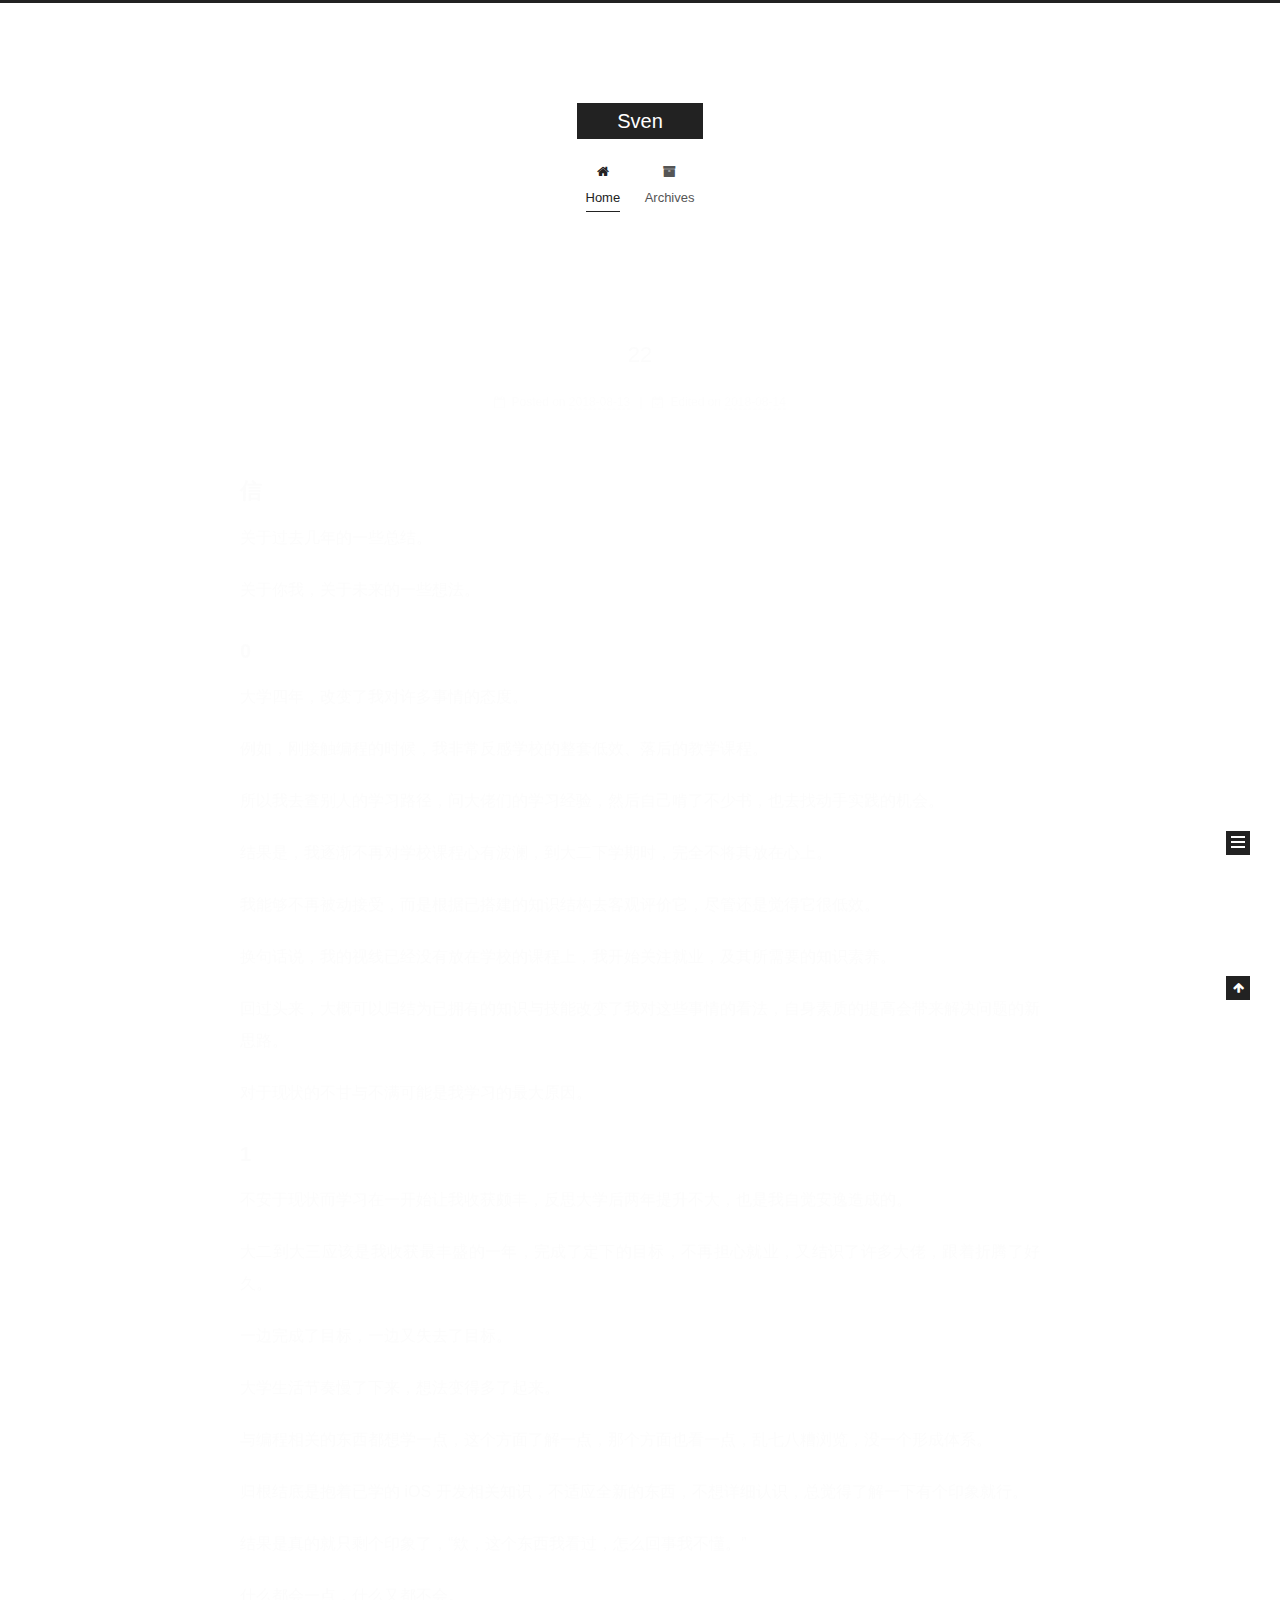
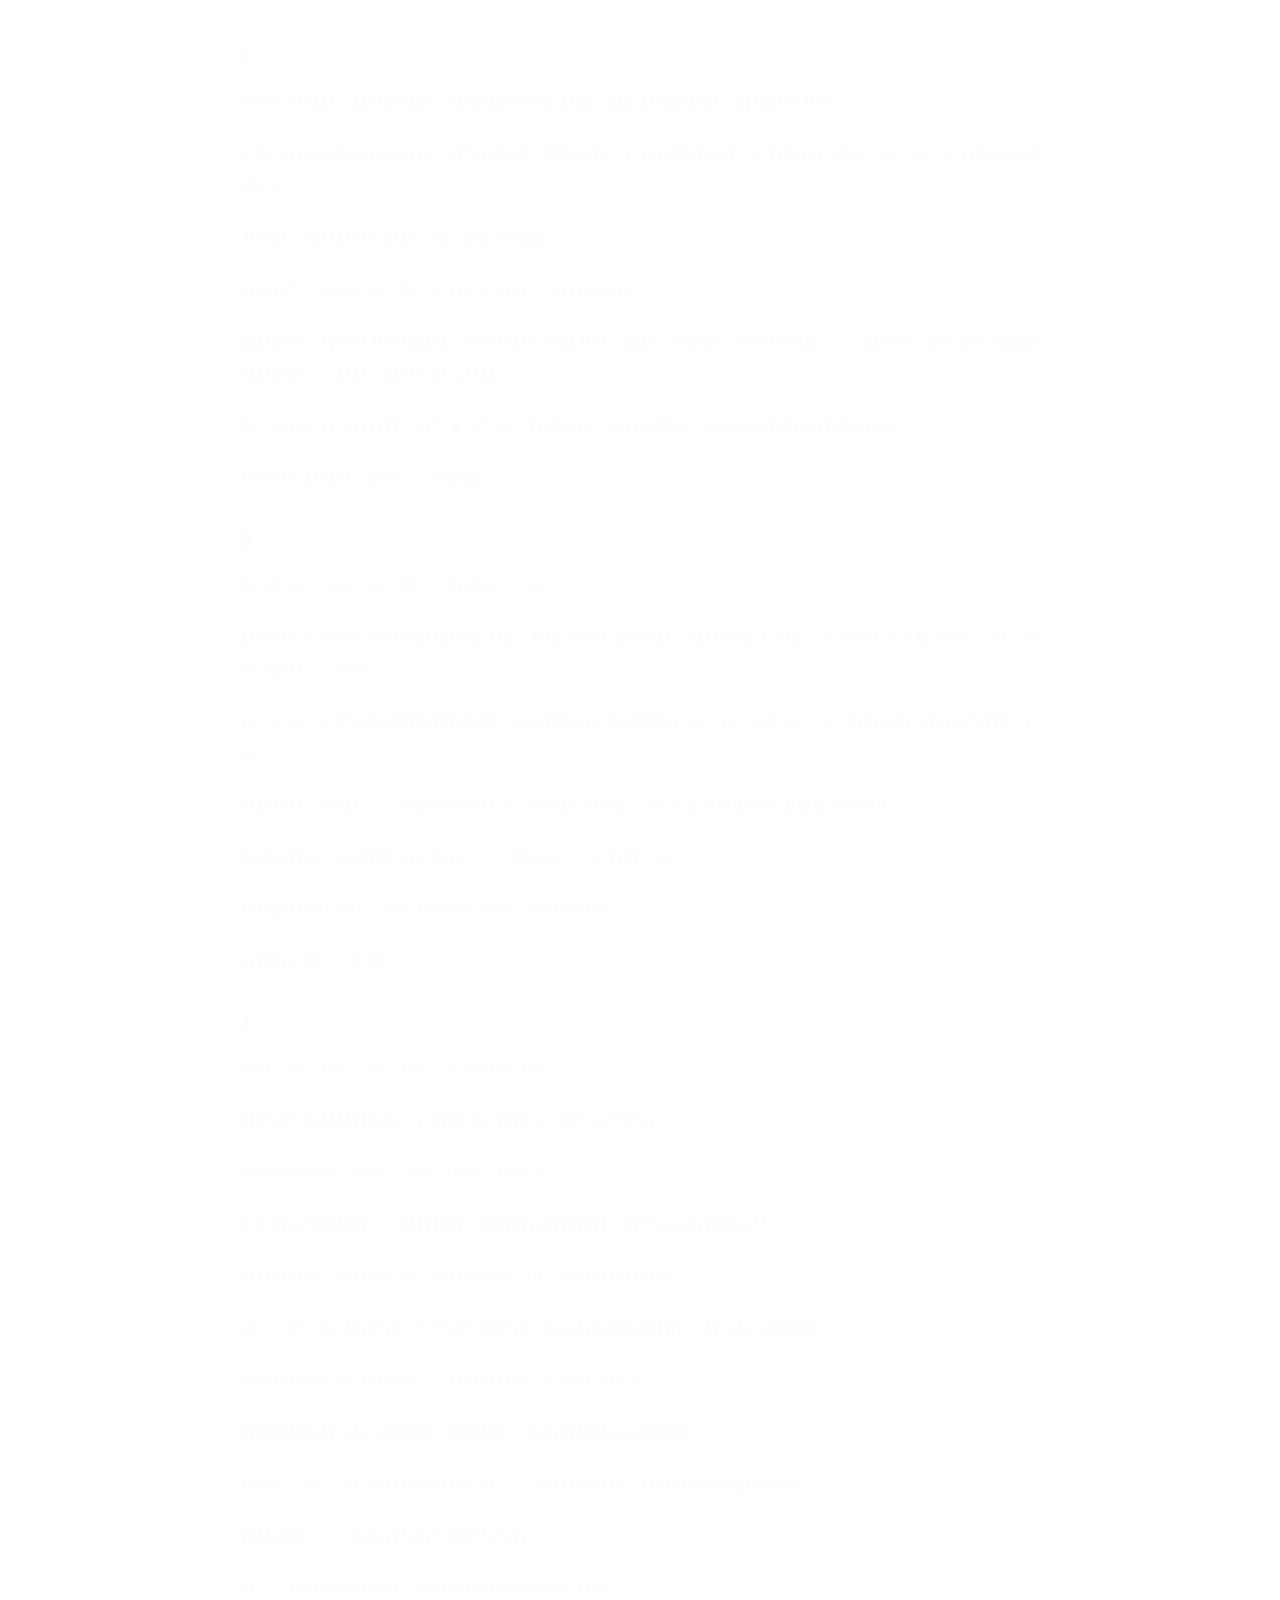
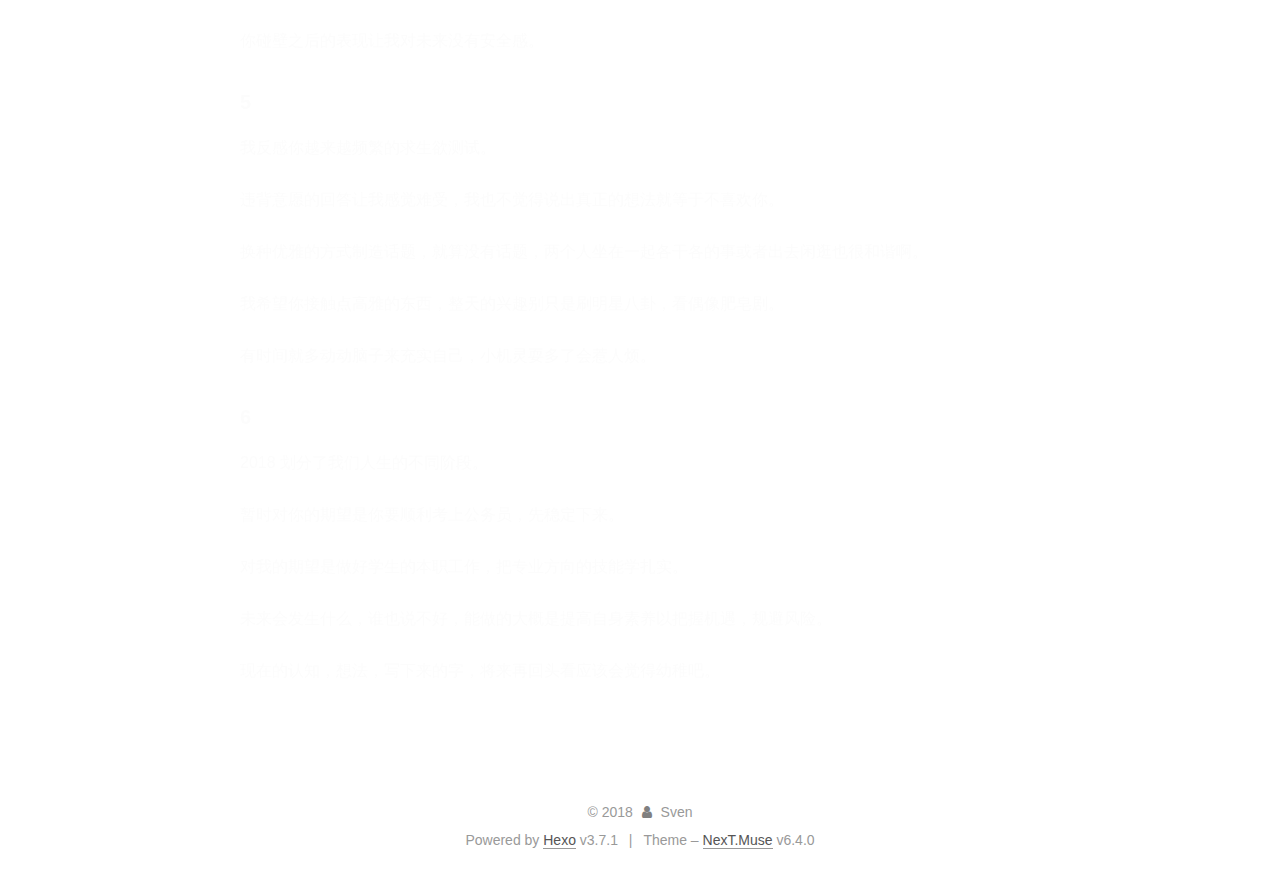
<file: index.html>
<!DOCTYPE html>












  


<html class="theme-next muse use-motion" lang="">
<head>
  <meta charset="UTF-8"/>
<meta http-equiv="X-UA-Compatible" content="IE=edge" />
<meta name="viewport" content="width=device-width, initial-scale=1, maximum-scale=2"/>
<meta name="theme-color" content="#222">












<meta http-equiv="Cache-Control" content="no-transform" />
<meta http-equiv="Cache-Control" content="no-siteapp" />






















<link href="/lib/font-awesome/css/font-awesome.min.css?v=4.6.2" rel="stylesheet" type="text/css" />

<link href="/css/main.css?v=6.4.0" rel="stylesheet" type="text/css" />


  <link rel="apple-touch-icon" sizes="180x180" href="/images/apple-touch-icon-next.png?v=6.4.0">


  <link rel="icon" type="image/png" sizes="32x32" href="/images/favicon-32x32-next.png?v=6.4.0">


  <link rel="icon" type="image/png" sizes="16x16" href="/images/favicon-16x16-next.png?v=6.4.0">


  <link rel="mask-icon" href="/images/logo.svg?v=6.4.0" color="#222">









<script type="text/javascript" id="hexo.configurations">
  var NexT = window.NexT || {};
  var CONFIG = {
    root: '/',
    scheme: 'Muse',
    version: '6.4.0',
    sidebar: {"position":"left","display":"post","offset":12,"b2t":false,"scrollpercent":false,"onmobile":false},
    fancybox: false,
    fastclick: false,
    lazyload: false,
    tabs: true,
    motion: {"enable":true,"async":false,"transition":{"post_block":"fadeIn","post_header":"slideDownIn","post_body":"slideDownIn","coll_header":"slideLeftIn","sidebar":"slideUpIn"}},
    algolia: {
      applicationID: '',
      apiKey: '',
      indexName: '',
      hits: {"per_page":10},
      labels: {"input_placeholder":"Search for Posts","hits_empty":"We didn't find any results for the search: ${query}","hits_stats":"${hits} results found in ${time} ms"}
    }
  };
</script>


  




  <meta property="og:type" content="website">
<meta property="og:title" content="Sven">
<meta property="og:url" content="http://yoursite.com/index.html">
<meta property="og:site_name" content="Sven">
<meta property="og:locale" content="default">
<meta name="twitter:card" content="summary">
<meta name="twitter:title" content="Sven">






  <link rel="canonical" href="http://yoursite.com/"/>



<script type="text/javascript" id="page.configurations">
  CONFIG.page = {
    sidebar: "",
  };
</script>

  <title>Sven</title>
  









  <noscript>
  <style type="text/css">
    .use-motion .motion-element,
    .use-motion .brand,
    .use-motion .menu-item,
    .sidebar-inner,
    .use-motion .post-block,
    .use-motion .pagination,
    .use-motion .comments,
    .use-motion .post-header,
    .use-motion .post-body,
    .use-motion .collection-title { opacity: initial; }

    .use-motion .logo,
    .use-motion .site-title,
    .use-motion .site-subtitle {
      opacity: initial;
      top: initial;
    }

    .use-motion {
      .logo-line-before i { left: initial; }
      .logo-line-after i { right: initial; }
    }
  </style>
</noscript>

</head>

<body itemscope itemtype="http://schema.org/WebPage" lang="default">

  
  
    
  

  <div class="container sidebar-position-left 
  page-home">
    <div class="headband"></div>

    <header id="header" class="header" itemscope itemtype="http://schema.org/WPHeader">
      <div class="header-inner"><div class="site-brand-wrapper">
  <div class="site-meta ">
    

    <div class="custom-logo-site-title">
      <a href="/" class="brand" rel="start">
        <span class="logo-line-before"><i></i></span>
        <span class="site-title">Sven</span>
        <span class="logo-line-after"><i></i></span>
      </a>
    </div>
    
  </div>

  <div class="site-nav-toggle">
    <button aria-label="Toggle navigation bar">
      <span class="btn-bar"></span>
      <span class="btn-bar"></span>
      <span class="btn-bar"></span>
    </button>
  </div>
</div>



<nav class="site-nav">
  
    <ul id="menu" class="menu">
      
        
        
        
          
          <li class="menu-item menu-item-home menu-item-active">
    <a href="/" rel="section">
      <i class="menu-item-icon fa fa-fw fa-home"></i> <br />Home</a>
  </li>
        
        
        
          
          <li class="menu-item menu-item-archives">
    <a href="/archives/" rel="section">
      <i class="menu-item-icon fa fa-fw fa-archive"></i> <br />Archives</a>
  </li>

      
      
    </ul>
  

  
    

  

  
</nav>



  



</div>
    </header>

    


    <main id="main" class="main">
      <div class="main-inner">
        <div class="content-wrap">
          
          <div id="content" class="content">
            
  <section id="posts" class="posts-expand">
    
      

  

  
  
  

  

  <article class="post post-type-normal" itemscope itemtype="http://schema.org/Article">
  
  
  
  <div class="post-block">
    <link itemprop="mainEntityOfPage" href="http://yoursite.com/2018/08/13/Letter/">

    <span hidden itemprop="author" itemscope itemtype="http://schema.org/Person">
      <meta itemprop="name" content="Sven">
      <meta itemprop="description" content="">
      <meta itemprop="image" content="/images/avatar.gif">
    </span>

    <span hidden itemprop="publisher" itemscope itemtype="http://schema.org/Organization">
      <meta itemprop="name" content="Sven">
    </span>

    
      <header class="post-header">

        
        
          <h1 class="post-title" itemprop="name headline">
                
                <a class="post-title-link" href="/2018/08/13/Letter/" itemprop="url">
                  22
                </a>
              
            
          </h1>
        

        <div class="post-meta">
          <span class="post-time">

            
            
            

            
              <span class="post-meta-item-icon">
                <i class="fa fa-calendar-o"></i>
              </span>
              
                <span class="post-meta-item-text">Posted on</span>
              

              
                
              

              <time title="Created: 2018-08-13 11:14:41" itemprop="dateCreated datePublished" datetime="2018-08-13T11:14:41+08:00">2018-08-13</time>
            

            
              

              
                
                <span class="post-meta-divider">|</span>
                

                <span class="post-meta-item-icon">
                  <i class="fa fa-calendar-check-o"></i>
                </span>
                
                  <span class="post-meta-item-text">Edited on</span>
                
                <time title="Modified: 2018-08-14 19:06:54" itemprop="dateModified" datetime="2018-08-14T19:06:54+08:00">2018-08-14</time>
              
            
          </span>

          

          
            
          

          
          

          

          

          

        </div>
      </header>
    

    
    
    
    <div class="post-body" itemprop="articleBody">

      
      

      
        
          
            <h1 id="信"><a href="#信" class="headerlink" title="信"></a>信</h1><p>关于过去几年的一些总结。</p>
<p>关于你我，关于未来的一些想法。</p>
<h2 id="0"><a href="#0" class="headerlink" title="0"></a>0</h2><p>大学四年，改变了我对许多事情的态度。</p>
<p>例如，刚接触编程的时候，我非常反感学校的整套低效、落后的教学课程。</p>
<p>所以我去查别人的学习路径，问大佬们的学习经验，然后自己啃了不少书，也去找动手实践的机会。</p>
<p>结果是，我逐渐不再对学校课程心有波澜，到大二下学期时，完全不将其放在心上。</p>
<p>我能够不再被动接受，而是根据已搭建的知识结构去客观评价它，尽管还是觉得它很低效。</p>
<p>换句话说，我的视线已经没有放在学校的课程上，我开始关注就业，及其所需要的知识素养。</p>
<p>回过头来，大概可以归结为已拥有的知识与技能改变了我对这些事情的看法，自身素质的提高会带来解决问题的新思路。</p>
<p>对于现状的不甘与不满可能是我学习的最大原因。</p>
<h2 id="1"><a href="#1" class="headerlink" title="1"></a>1</h2><p>不安于现状而学习在一开始让我收获颇丰，反思大学后两年提升不大，也是我自觉安逸造成的。</p>
<p>大二到大三应该是我收获最丰盛的一年，完成了定下的目标，不再担心就业，又结识了许多大佬，跟着折腾了好久。</p>
<p>一边完成了目标，一边又失去了目标。</p>
<p>大学生活节奏慢了下来，想法变得多了起来。</p>
<p>与编程相关的东西都想学一点，这个方面了解一点，那个方面也看一点，乱七八糟浏览，没一个形成体系。</p>
<p>归根结底是抱着已学的 iOS 开发相关知识，不适应全新的东西，不想详细认识，总觉得了解一下有个印象就行。</p>
<p>结果是真的就只剩个印象了，“欸，这个东西我看过，怎么回事我不懂。”</p>
<p>什么都会一点，什么又都不会。</p>
<h2 id="2"><a href="#2" class="headerlink" title="2"></a>2</h2><p>本来已经做好了就业的准备，没拗过家长吃不好饭，睡不好觉的劝退，最后滚去考研了。</p>
<p>可能小县城的家长都这样想，读完研再进入国家体制，从此在国情保障下过着安逸舒适的生活，一下子被安排的明明白白。</p>
<p>考研啊，也算是有个目标，却又学不到东西。</p>
<p>前后花了大半年时间，整个过程平平淡淡，没有感动自己。</p>
<p>虽然软件工程专业考研难度低，但终究是个大型考试，再加上周围的人天天挂在嘴上，让我失去了杂七杂八闲看瞎捣鼓的耐心，总是心里有个事儿吊着。</p>
<p>整个考研过程没有收获，除了复习了一下数据结构，计算机网络，操作系统和微机原理的知识。</p>
<p>所幸有个好结果，拿到了上车的票。</p>
<h2 id="3"><a href="#3" class="headerlink" title="3"></a>3</h2><p>学习时间又拉长三年，整个人就放松了下来。</p>
<p>放松到可以用一个半月看数据挖掘导论，看得下去算法中高数，线代的推导过程。可以用两个月看 SICP ，书上的练习能自己写的都写了。</p>
<p>静下心来，不带任务的看书是种享受，也会想到自己到底要学什么，花一年时间入门了前端后端几种技术收获了什么。</p>
<p>没想好自己要做什么，但多学一点算法，网络协议实现，Linux 基本功这些应该都是通用的吧。</p>
<p>学的东西多了反倒是把自己学迷了，又跟风选了人工智障方向。</p>
<p>希望能找回大一大二时那种在一个方向上深挖的专注。</p>
<p>最近既心闲，又茫然。</p>
<h2 id="4"><a href="#4" class="headerlink" title="4"></a>4</h2><p>你我于高一相识，高二相恋，至今将近六年。</p>
<p>很幸运可以早早遇见你，让我定住心猿意马，而专注于学业。</p>
<p>高中时期的你，开朗，活泼，大方，知分寸。</p>
<p>那时我们互相欣赏，又保持距离，期待着在校园偶遇，聊天之后会意犹未尽。</p>
<p>谈着单纯而又美好的恋爱，朝着高考这个唯一的目标各自努力。</p>
<p>进入大学，你没有变化，可环境已然变化，失去目标的你暴露出了得过且过的懒惰。</p>
<p>用考研作为不思进取的借口，被我逼着学了点半吊子会计。</p>
<p>我能接受你得过且过的懒惰，却接受不了你自尝恶果之后的懦弱。</p>
<p>接受不了你一边幻想着要这样要那样，一边看着肥皂剧八卦浪费时间的眼高手低。</p>
<p>都是成年人了，也应该为自己的行为负责。</p>
<p>两个人都努力变得优秀，这样的感情才有希望不是吗。</p>
<p>你碰壁之后的表现让我对未来没有安全感。</p>
<h2 id="5"><a href="#5" class="headerlink" title="5"></a>5</h2><p>我反感你越来越频繁的求生欲测试。</p>
<p>违背意愿的回答让我感觉难受，我也不觉得说出真正的想法就等于不喜欢你。</p>
<p>换种优雅的方式制造话题，就算没有话题，两个人坐在一起各干各的事或者出去闲逛也很和谐啊。</p>
<p>我希望你接触点高雅的东西，整天的兴趣别只是刷明星八卦，看偶像肥皂剧。</p>
<p>有时间就多动动脑子来充实自己，小机灵耍多了会惹人烦。</p>
<h2 id="6"><a href="#6" class="headerlink" title="6"></a>6</h2><p>2018 划分了我们人生的不同阶段。</p>
<p>暂时对你的期望是你要顺利考上公务员，先稳定下来。</p>
<p>对我的期望是做好学生的本职工作，把专业方向的技能学扎实。</p>
<p>未来会发生什么，谁也说不好，能做的大概是提高自身素养以把握机遇，规避风险。</p>
<p>现在的认知，想法，写下来的字，将来再回头看应该会觉得幼稚吧。</p>

          
        
      
    </div>

    

    
    
    

    

    

    

    <footer class="post-footer">
      

      

      

      
      
        <div class="post-eof"></div>
      
    </footer>
  </div>
  
  
  
  </article>


    
  </section>

  


          </div>
          

        </div>
        
          
  
  <div class="sidebar-toggle">
    <div class="sidebar-toggle-line-wrap">
      <span class="sidebar-toggle-line sidebar-toggle-line-first"></span>
      <span class="sidebar-toggle-line sidebar-toggle-line-middle"></span>
      <span class="sidebar-toggle-line sidebar-toggle-line-last"></span>
    </div>
  </div>

  <aside id="sidebar" class="sidebar">
    
    <div class="sidebar-inner">

      

      

      <section class="site-overview-wrap sidebar-panel sidebar-panel-active">
        <div class="site-overview">
          <div class="site-author motion-element" itemprop="author" itemscope itemtype="http://schema.org/Person">
            
              <p class="site-author-name" itemprop="name">Sven</p>
              <p class="site-description motion-element" itemprop="description"></p>
          </div>

          
            <nav class="site-state motion-element">
              
                <div class="site-state-item site-state-posts">
                
                  <a href="/archives/">
                
                    <span class="site-state-item-count">1</span>
                    <span class="site-state-item-name">posts</span>
                  </a>
                </div>
              

              

              
            </nav>
          

          

          

          
          

          
          

          
            
          
          

        </div>
      </section>

      

      

    </div>
  </aside>


        
      </div>
    </main>

    <footer id="footer" class="footer">
      <div class="footer-inner">
        <div class="copyright">&copy; <span itemprop="copyrightYear">2018</span>
  <span class="with-love" id="animate">
    <i class="fa fa-user"></i>
  </span>
  <span class="author" itemprop="copyrightHolder">Sven</span>

  

  
</div>




  <div class="powered-by">Powered by <a class="theme-link" target="_blank" href="https://hexo.io">Hexo</a> v3.7.1</div>



  <span class="post-meta-divider">|</span>



  <div class="theme-info">Theme – <a class="theme-link" target="_blank" href="https://theme-next.org">NexT.Muse</a> v6.4.0</div>




        








        
      </div>
    </footer>

    
      <div class="back-to-top">
        <i class="fa fa-arrow-up"></i>
        
      </div>
    

    
	
    

    
  </div>

  

<script type="text/javascript">
  if (Object.prototype.toString.call(window.Promise) !== '[object Function]') {
    window.Promise = null;
  }
</script>


























  
  
    <script type="text/javascript" src="/lib/jquery/index.js?v=2.1.3"></script>
  

  
  
    <script type="text/javascript" src="/lib/velocity/velocity.min.js?v=1.2.1"></script>
  

  
  
    <script type="text/javascript" src="/lib/velocity/velocity.ui.min.js?v=1.2.1"></script>
  


  


  <script type="text/javascript" src="/js/src/utils.js?v=6.4.0"></script>

  <script type="text/javascript" src="/js/src/motion.js?v=6.4.0"></script>



  
  

  

  


  <script type="text/javascript" src="/js/src/bootstrap.js?v=6.4.0"></script>



  



  










  





  

  

  

  

  
  

  

  

  

  

  

</body>
</html>
</file>
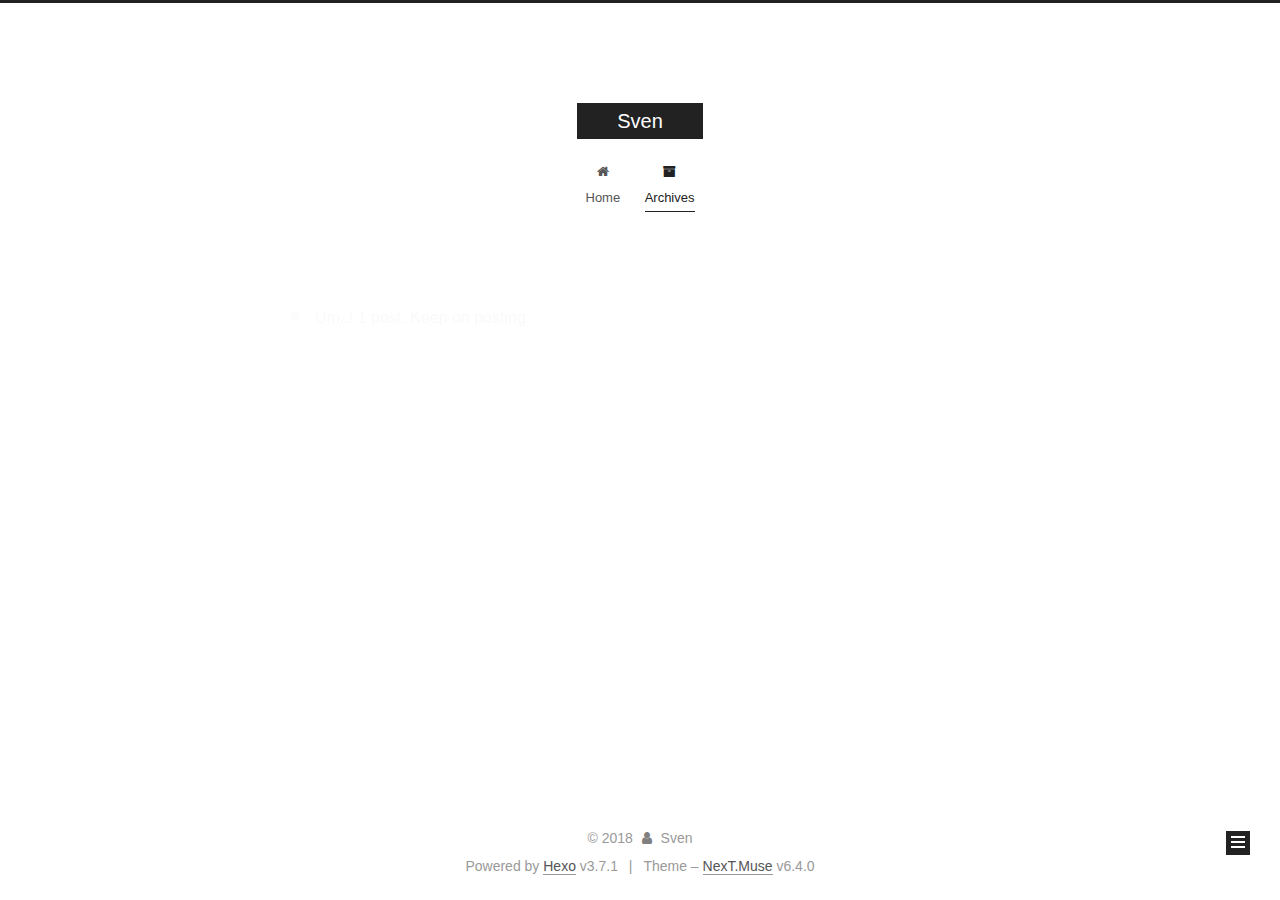
<file: archives/index.html>
<!DOCTYPE html>












  


<html class="theme-next muse use-motion" lang="">
<head>
  <meta charset="UTF-8"/>
<meta http-equiv="X-UA-Compatible" content="IE=edge" />
<meta name="viewport" content="width=device-width, initial-scale=1, maximum-scale=2"/>
<meta name="theme-color" content="#222">












<meta http-equiv="Cache-Control" content="no-transform" />
<meta http-equiv="Cache-Control" content="no-siteapp" />






















<link href="/lib/font-awesome/css/font-awesome.min.css?v=4.6.2" rel="stylesheet" type="text/css" />

<link href="/css/main.css?v=6.4.0" rel="stylesheet" type="text/css" />


  <link rel="apple-touch-icon" sizes="180x180" href="/images/apple-touch-icon-next.png?v=6.4.0">


  <link rel="icon" type="image/png" sizes="32x32" href="/images/favicon-32x32-next.png?v=6.4.0">


  <link rel="icon" type="image/png" sizes="16x16" href="/images/favicon-16x16-next.png?v=6.4.0">


  <link rel="mask-icon" href="/images/logo.svg?v=6.4.0" color="#222">









<script type="text/javascript" id="hexo.configurations">
  var NexT = window.NexT || {};
  var CONFIG = {
    root: '/',
    scheme: 'Muse',
    version: '6.4.0',
    sidebar: {"position":"left","display":"post","offset":12,"b2t":false,"scrollpercent":false,"onmobile":false},
    fancybox: false,
    fastclick: false,
    lazyload: false,
    tabs: true,
    motion: {"enable":true,"async":false,"transition":{"post_block":"fadeIn","post_header":"slideDownIn","post_body":"slideDownIn","coll_header":"slideLeftIn","sidebar":"slideUpIn"}},
    algolia: {
      applicationID: '',
      apiKey: '',
      indexName: '',
      hits: {"per_page":10},
      labels: {"input_placeholder":"Search for Posts","hits_empty":"We didn't find any results for the search: ${query}","hits_stats":"${hits} results found in ${time} ms"}
    }
  };
</script>


  




  <meta property="og:type" content="website">
<meta property="og:title" content="Sven">
<meta property="og:url" content="http://yoursite.com/archives/index.html">
<meta property="og:site_name" content="Sven">
<meta property="og:locale" content="default">
<meta name="twitter:card" content="summary">
<meta name="twitter:title" content="Sven">






  <link rel="canonical" href="http://yoursite.com/archives/"/>



<script type="text/javascript" id="page.configurations">
  CONFIG.page = {
    sidebar: "",
  };
</script>

  <title>Archive | Sven</title>
  









  <noscript>
  <style type="text/css">
    .use-motion .motion-element,
    .use-motion .brand,
    .use-motion .menu-item,
    .sidebar-inner,
    .use-motion .post-block,
    .use-motion .pagination,
    .use-motion .comments,
    .use-motion .post-header,
    .use-motion .post-body,
    .use-motion .collection-title { opacity: initial; }

    .use-motion .logo,
    .use-motion .site-title,
    .use-motion .site-subtitle {
      opacity: initial;
      top: initial;
    }

    .use-motion {
      .logo-line-before i { left: initial; }
      .logo-line-after i { right: initial; }
    }
  </style>
</noscript>

</head>

<body itemscope itemtype="http://schema.org/WebPage" lang="default">

  
  
    
  

  <div class="container sidebar-position-left page-archive">
    <div class="headband"></div>

    <header id="header" class="header" itemscope itemtype="http://schema.org/WPHeader">
      <div class="header-inner"><div class="site-brand-wrapper">
  <div class="site-meta ">
    

    <div class="custom-logo-site-title">
      <a href="/" class="brand" rel="start">
        <span class="logo-line-before"><i></i></span>
        <span class="site-title">Sven</span>
        <span class="logo-line-after"><i></i></span>
      </a>
    </div>
    
  </div>

  <div class="site-nav-toggle">
    <button aria-label="Toggle navigation bar">
      <span class="btn-bar"></span>
      <span class="btn-bar"></span>
      <span class="btn-bar"></span>
    </button>
  </div>
</div>



<nav class="site-nav">
  
    <ul id="menu" class="menu">
      
        
        
        
          
          <li class="menu-item menu-item-home">
    <a href="/" rel="section">
      <i class="menu-item-icon fa fa-fw fa-home"></i> <br />Home</a>
  </li>
        
        
        
          
          <li class="menu-item menu-item-archives menu-item-active">
    <a href="/archives/" rel="section">
      <i class="menu-item-icon fa fa-fw fa-archive"></i> <br />Archives</a>
  </li>

      
      
    </ul>
  

  
    

    
    
      
      
    
      
      
    
    

  


  

  
</nav>



  



</div>
    </header>

    


    <main id="main" class="main">
      <div class="main-inner">
        <div class="content-wrap">
          
          <div id="content" class="content">
            

  
  
  
  <div class="post-block archive">
    <div id="posts" class="posts-collapse">
      <span class="archive-move-on"></span>

      
      <span class="archive-page-counter">
        
        
        
          
        
        Um..! 1 post. Keep on posting.
      </span>
      

      

        
        
        

        
          
          <div class="collection-title">
            <h1 class="archive-year" id="archive-year-2018">2018</h1>
          </div>
        
        

        

  <article class="post post-type-normal" itemscope itemtype="http://schema.org/Article">
    <header class="post-header">

      <h2 class="post-title">
        
            <a class="post-title-link" href="/2018/08/13/Letter/" itemprop="url">
              
                <span itemprop="name">22</span>
              
            </a>
        
      </h2>

      <div class="post-meta">
        <time class="post-time" itemprop="dateCreated"
              datetime="2018-08-13T11:14:41+08:00"
              content="2018-08-13" >
          08-13
        </time>
      </div>

    </header>
  </article>



      

    </div>
  </div>
  
  
  

  



          </div>
          

        </div>
        
          
  
  <div class="sidebar-toggle">
    <div class="sidebar-toggle-line-wrap">
      <span class="sidebar-toggle-line sidebar-toggle-line-first"></span>
      <span class="sidebar-toggle-line sidebar-toggle-line-middle"></span>
      <span class="sidebar-toggle-line sidebar-toggle-line-last"></span>
    </div>
  </div>

  <aside id="sidebar" class="sidebar">
    
    <div class="sidebar-inner">

      

      

      <section class="site-overview-wrap sidebar-panel sidebar-panel-active">
        <div class="site-overview">
          <div class="site-author motion-element" itemprop="author" itemscope itemtype="http://schema.org/Person">
            
              <p class="site-author-name" itemprop="name">Sven</p>
              <p class="site-description motion-element" itemprop="description"></p>
          </div>

          
            <nav class="site-state motion-element">
              
                <div class="site-state-item site-state-posts">
                
                  <a href="/archives/">
                
                    <span class="site-state-item-count">1</span>
                    <span class="site-state-item-name">posts</span>
                  </a>
                </div>
              

              

              
            </nav>
          

          

          

          
          

          
          

          
            
          
          

        </div>
      </section>

      

      

    </div>
  </aside>


        
      </div>
    </main>

    <footer id="footer" class="footer">
      <div class="footer-inner">
        <div class="copyright">&copy; <span itemprop="copyrightYear">2018</span>
  <span class="with-love" id="animate">
    <i class="fa fa-user"></i>
  </span>
  <span class="author" itemprop="copyrightHolder">Sven</span>

  

  
</div>




  <div class="powered-by">Powered by <a class="theme-link" target="_blank" href="https://hexo.io">Hexo</a> v3.7.1</div>



  <span class="post-meta-divider">|</span>



  <div class="theme-info">Theme – <a class="theme-link" target="_blank" href="https://theme-next.org">NexT.Muse</a> v6.4.0</div>




        








        
      </div>
    </footer>

    
      <div class="back-to-top">
        <i class="fa fa-arrow-up"></i>
        
      </div>
    

    
	
    

    
  </div>

  

<script type="text/javascript">
  if (Object.prototype.toString.call(window.Promise) !== '[object Function]') {
    window.Promise = null;
  }
</script>


























  
  
    <script type="text/javascript" src="/lib/jquery/index.js?v=2.1.3"></script>
  

  
  
    <script type="text/javascript" src="/lib/velocity/velocity.min.js?v=1.2.1"></script>
  

  
  
    <script type="text/javascript" src="/lib/velocity/velocity.ui.min.js?v=1.2.1"></script>
  


  


  <script type="text/javascript" src="/js/src/utils.js?v=6.4.0"></script>

  <script type="text/javascript" src="/js/src/motion.js?v=6.4.0"></script>



  
  

  

  


  <script type="text/javascript" src="/js/src/bootstrap.js?v=6.4.0"></script>



  



  










  





  

  

  

  

  
  

  

  

  

  

  

</body>
</html>
</file>
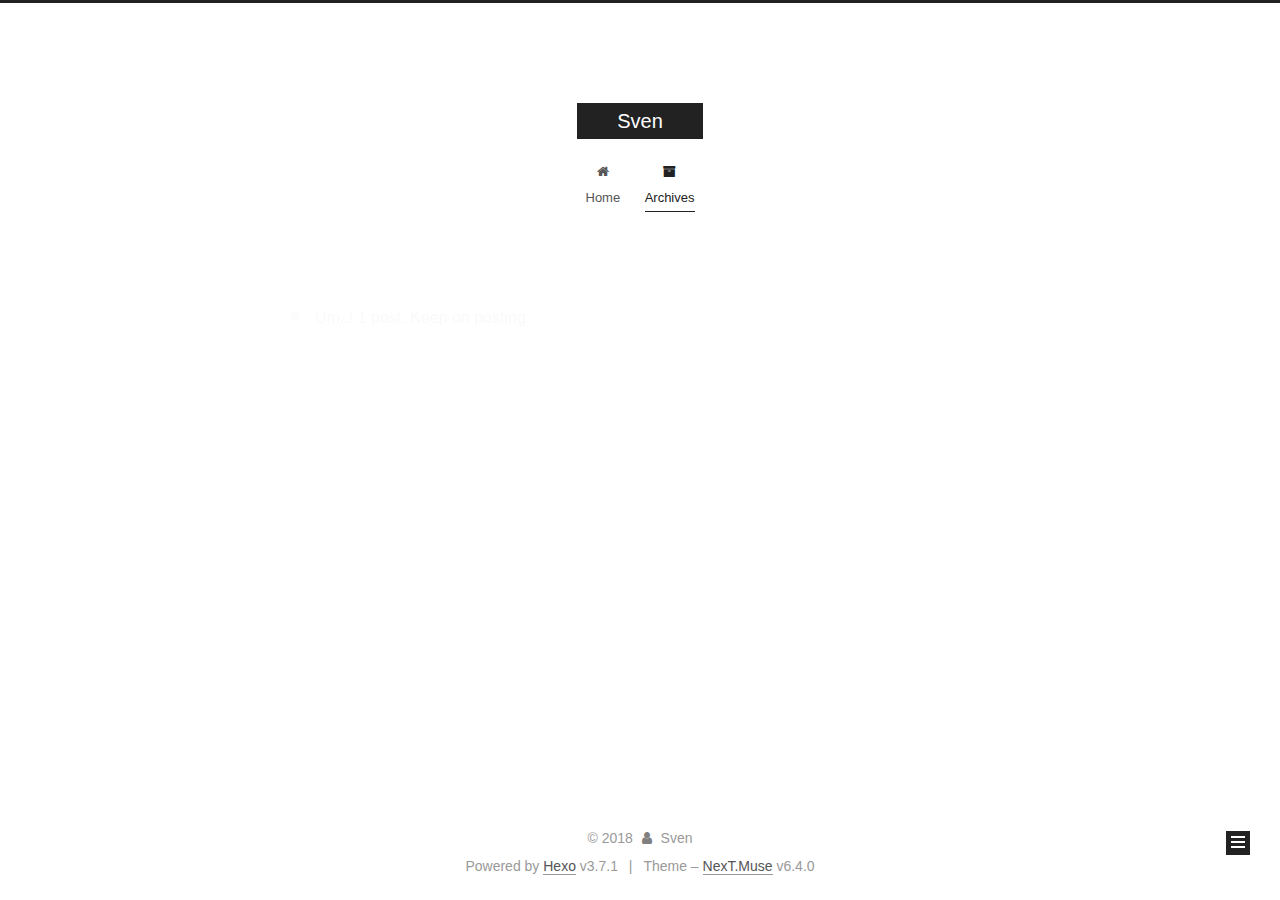
<file: archives/2018/index.html>
<!DOCTYPE html>












  


<html class="theme-next muse use-motion" lang="">
<head>
  <meta charset="UTF-8"/>
<meta http-equiv="X-UA-Compatible" content="IE=edge" />
<meta name="viewport" content="width=device-width, initial-scale=1, maximum-scale=2"/>
<meta name="theme-color" content="#222">












<meta http-equiv="Cache-Control" content="no-transform" />
<meta http-equiv="Cache-Control" content="no-siteapp" />






















<link href="/lib/font-awesome/css/font-awesome.min.css?v=4.6.2" rel="stylesheet" type="text/css" />

<link href="/css/main.css?v=6.4.0" rel="stylesheet" type="text/css" />


  <link rel="apple-touch-icon" sizes="180x180" href="/images/apple-touch-icon-next.png?v=6.4.0">


  <link rel="icon" type="image/png" sizes="32x32" href="/images/favicon-32x32-next.png?v=6.4.0">


  <link rel="icon" type="image/png" sizes="16x16" href="/images/favicon-16x16-next.png?v=6.4.0">


  <link rel="mask-icon" href="/images/logo.svg?v=6.4.0" color="#222">









<script type="text/javascript" id="hexo.configurations">
  var NexT = window.NexT || {};
  var CONFIG = {
    root: '/',
    scheme: 'Muse',
    version: '6.4.0',
    sidebar: {"position":"left","display":"post","offset":12,"b2t":false,"scrollpercent":false,"onmobile":false},
    fancybox: false,
    fastclick: false,
    lazyload: false,
    tabs: true,
    motion: {"enable":true,"async":false,"transition":{"post_block":"fadeIn","post_header":"slideDownIn","post_body":"slideDownIn","coll_header":"slideLeftIn","sidebar":"slideUpIn"}},
    algolia: {
      applicationID: '',
      apiKey: '',
      indexName: '',
      hits: {"per_page":10},
      labels: {"input_placeholder":"Search for Posts","hits_empty":"We didn't find any results for the search: ${query}","hits_stats":"${hits} results found in ${time} ms"}
    }
  };
</script>


  




  <meta property="og:type" content="website">
<meta property="og:title" content="Sven">
<meta property="og:url" content="http://yoursite.com/archives/2018/index.html">
<meta property="og:site_name" content="Sven">
<meta property="og:locale" content="default">
<meta name="twitter:card" content="summary">
<meta name="twitter:title" content="Sven">






  <link rel="canonical" href="http://yoursite.com/archives/2018/"/>



<script type="text/javascript" id="page.configurations">
  CONFIG.page = {
    sidebar: "",
  };
</script>

  <title>Archive | Sven</title>
  









  <noscript>
  <style type="text/css">
    .use-motion .motion-element,
    .use-motion .brand,
    .use-motion .menu-item,
    .sidebar-inner,
    .use-motion .post-block,
    .use-motion .pagination,
    .use-motion .comments,
    .use-motion .post-header,
    .use-motion .post-body,
    .use-motion .collection-title { opacity: initial; }

    .use-motion .logo,
    .use-motion .site-title,
    .use-motion .site-subtitle {
      opacity: initial;
      top: initial;
    }

    .use-motion {
      .logo-line-before i { left: initial; }
      .logo-line-after i { right: initial; }
    }
  </style>
</noscript>

</head>

<body itemscope itemtype="http://schema.org/WebPage" lang="default">

  
  
    
  

  <div class="container sidebar-position-left page-archive">
    <div class="headband"></div>

    <header id="header" class="header" itemscope itemtype="http://schema.org/WPHeader">
      <div class="header-inner"><div class="site-brand-wrapper">
  <div class="site-meta ">
    

    <div class="custom-logo-site-title">
      <a href="/" class="brand" rel="start">
        <span class="logo-line-before"><i></i></span>
        <span class="site-title">Sven</span>
        <span class="logo-line-after"><i></i></span>
      </a>
    </div>
    
  </div>

  <div class="site-nav-toggle">
    <button aria-label="Toggle navigation bar">
      <span class="btn-bar"></span>
      <span class="btn-bar"></span>
      <span class="btn-bar"></span>
    </button>
  </div>
</div>



<nav class="site-nav">
  
    <ul id="menu" class="menu">
      
        
        
        
          
          <li class="menu-item menu-item-home">
    <a href="/" rel="section">
      <i class="menu-item-icon fa fa-fw fa-home"></i> <br />Home</a>
  </li>
        
        
        
          
          <li class="menu-item menu-item-archives menu-item-active">
    <a href="/archives/" rel="section">
      <i class="menu-item-icon fa fa-fw fa-archive"></i> <br />Archives</a>
  </li>

      
      
    </ul>
  

  
    

    
    
      
      
    
      
      
    
    

  


  

  
</nav>



  



</div>
    </header>

    


    <main id="main" class="main">
      <div class="main-inner">
        <div class="content-wrap">
          
          <div id="content" class="content">
            

  
  
  
  <div class="post-block archive">
    <div id="posts" class="posts-collapse">
      <span class="archive-move-on"></span>

      
      <span class="archive-page-counter">
        
        
        
          
        
        Um..! 1 post. Keep on posting.
      </span>
      

      

        
        
        

        
          
          <div class="collection-title">
            <h1 class="archive-year" id="archive-year-2018">2018</h1>
          </div>
        
        

        

  <article class="post post-type-normal" itemscope itemtype="http://schema.org/Article">
    <header class="post-header">

      <h2 class="post-title">
        
            <a class="post-title-link" href="/2018/08/13/Letter/" itemprop="url">
              
                <span itemprop="name">22</span>
              
            </a>
        
      </h2>

      <div class="post-meta">
        <time class="post-time" itemprop="dateCreated"
              datetime="2018-08-13T11:14:41+08:00"
              content="2018-08-13" >
          08-13
        </time>
      </div>

    </header>
  </article>



      

    </div>
  </div>
  
  
  

  



          </div>
          

        </div>
        
          
  
  <div class="sidebar-toggle">
    <div class="sidebar-toggle-line-wrap">
      <span class="sidebar-toggle-line sidebar-toggle-line-first"></span>
      <span class="sidebar-toggle-line sidebar-toggle-line-middle"></span>
      <span class="sidebar-toggle-line sidebar-toggle-line-last"></span>
    </div>
  </div>

  <aside id="sidebar" class="sidebar">
    
    <div class="sidebar-inner">

      

      

      <section class="site-overview-wrap sidebar-panel sidebar-panel-active">
        <div class="site-overview">
          <div class="site-author motion-element" itemprop="author" itemscope itemtype="http://schema.org/Person">
            
              <p class="site-author-name" itemprop="name">Sven</p>
              <p class="site-description motion-element" itemprop="description"></p>
          </div>

          
            <nav class="site-state motion-element">
              
                <div class="site-state-item site-state-posts">
                
                  <a href="/archives/">
                
                    <span class="site-state-item-count">1</span>
                    <span class="site-state-item-name">posts</span>
                  </a>
                </div>
              

              

              
            </nav>
          

          

          

          
          

          
          

          
            
          
          

        </div>
      </section>

      

      

    </div>
  </aside>


        
      </div>
    </main>

    <footer id="footer" class="footer">
      <div class="footer-inner">
        <div class="copyright">&copy; <span itemprop="copyrightYear">2018</span>
  <span class="with-love" id="animate">
    <i class="fa fa-user"></i>
  </span>
  <span class="author" itemprop="copyrightHolder">Sven</span>

  

  
</div>




  <div class="powered-by">Powered by <a class="theme-link" target="_blank" href="https://hexo.io">Hexo</a> v3.7.1</div>



  <span class="post-meta-divider">|</span>



  <div class="theme-info">Theme – <a class="theme-link" target="_blank" href="https://theme-next.org">NexT.Muse</a> v6.4.0</div>




        








        
      </div>
    </footer>

    
      <div class="back-to-top">
        <i class="fa fa-arrow-up"></i>
        
      </div>
    

    
	
    

    
  </div>

  

<script type="text/javascript">
  if (Object.prototype.toString.call(window.Promise) !== '[object Function]') {
    window.Promise = null;
  }
</script>


























  
  
    <script type="text/javascript" src="/lib/jquery/index.js?v=2.1.3"></script>
  

  
  
    <script type="text/javascript" src="/lib/velocity/velocity.min.js?v=1.2.1"></script>
  

  
  
    <script type="text/javascript" src="/lib/velocity/velocity.ui.min.js?v=1.2.1"></script>
  


  


  <script type="text/javascript" src="/js/src/utils.js?v=6.4.0"></script>

  <script type="text/javascript" src="/js/src/motion.js?v=6.4.0"></script>



  
  

  

  


  <script type="text/javascript" src="/js/src/bootstrap.js?v=6.4.0"></script>



  



  










  





  

  

  

  

  
  

  

  

  

  

  

</body>
</html>
</file>
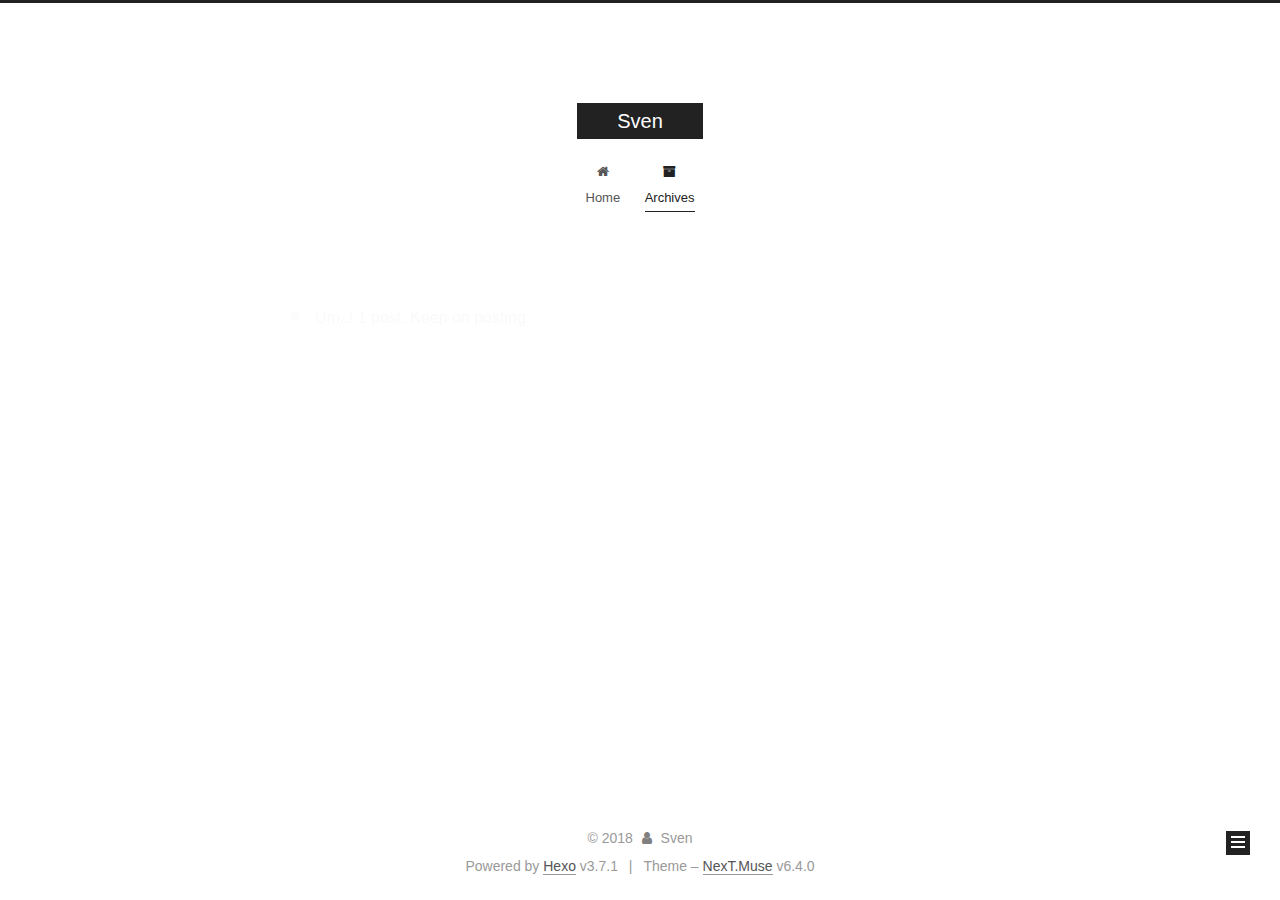
<file: archives/2018/08/index.html>
<!DOCTYPE html>












  


<html class="theme-next muse use-motion" lang="">
<head>
  <meta charset="UTF-8"/>
<meta http-equiv="X-UA-Compatible" content="IE=edge" />
<meta name="viewport" content="width=device-width, initial-scale=1, maximum-scale=2"/>
<meta name="theme-color" content="#222">












<meta http-equiv="Cache-Control" content="no-transform" />
<meta http-equiv="Cache-Control" content="no-siteapp" />






















<link href="/lib/font-awesome/css/font-awesome.min.css?v=4.6.2" rel="stylesheet" type="text/css" />

<link href="/css/main.css?v=6.4.0" rel="stylesheet" type="text/css" />


  <link rel="apple-touch-icon" sizes="180x180" href="/images/apple-touch-icon-next.png?v=6.4.0">


  <link rel="icon" type="image/png" sizes="32x32" href="/images/favicon-32x32-next.png?v=6.4.0">


  <link rel="icon" type="image/png" sizes="16x16" href="/images/favicon-16x16-next.png?v=6.4.0">


  <link rel="mask-icon" href="/images/logo.svg?v=6.4.0" color="#222">









<script type="text/javascript" id="hexo.configurations">
  var NexT = window.NexT || {};
  var CONFIG = {
    root: '/',
    scheme: 'Muse',
    version: '6.4.0',
    sidebar: {"position":"left","display":"post","offset":12,"b2t":false,"scrollpercent":false,"onmobile":false},
    fancybox: false,
    fastclick: false,
    lazyload: false,
    tabs: true,
    motion: {"enable":true,"async":false,"transition":{"post_block":"fadeIn","post_header":"slideDownIn","post_body":"slideDownIn","coll_header":"slideLeftIn","sidebar":"slideUpIn"}},
    algolia: {
      applicationID: '',
      apiKey: '',
      indexName: '',
      hits: {"per_page":10},
      labels: {"input_placeholder":"Search for Posts","hits_empty":"We didn't find any results for the search: ${query}","hits_stats":"${hits} results found in ${time} ms"}
    }
  };
</script>


  




  <meta property="og:type" content="website">
<meta property="og:title" content="Sven">
<meta property="og:url" content="http://yoursite.com/archives/2018/08/index.html">
<meta property="og:site_name" content="Sven">
<meta property="og:locale" content="default">
<meta name="twitter:card" content="summary">
<meta name="twitter:title" content="Sven">






  <link rel="canonical" href="http://yoursite.com/archives/2018/08/"/>



<script type="text/javascript" id="page.configurations">
  CONFIG.page = {
    sidebar: "",
  };
</script>

  <title>Archive | Sven</title>
  









  <noscript>
  <style type="text/css">
    .use-motion .motion-element,
    .use-motion .brand,
    .use-motion .menu-item,
    .sidebar-inner,
    .use-motion .post-block,
    .use-motion .pagination,
    .use-motion .comments,
    .use-motion .post-header,
    .use-motion .post-body,
    .use-motion .collection-title { opacity: initial; }

    .use-motion .logo,
    .use-motion .site-title,
    .use-motion .site-subtitle {
      opacity: initial;
      top: initial;
    }

    .use-motion {
      .logo-line-before i { left: initial; }
      .logo-line-after i { right: initial; }
    }
  </style>
</noscript>

</head>

<body itemscope itemtype="http://schema.org/WebPage" lang="default">

  
  
    
  

  <div class="container sidebar-position-left page-archive">
    <div class="headband"></div>

    <header id="header" class="header" itemscope itemtype="http://schema.org/WPHeader">
      <div class="header-inner"><div class="site-brand-wrapper">
  <div class="site-meta ">
    

    <div class="custom-logo-site-title">
      <a href="/" class="brand" rel="start">
        <span class="logo-line-before"><i></i></span>
        <span class="site-title">Sven</span>
        <span class="logo-line-after"><i></i></span>
      </a>
    </div>
    
  </div>

  <div class="site-nav-toggle">
    <button aria-label="Toggle navigation bar">
      <span class="btn-bar"></span>
      <span class="btn-bar"></span>
      <span class="btn-bar"></span>
    </button>
  </div>
</div>



<nav class="site-nav">
  
    <ul id="menu" class="menu">
      
        
        
        
          
          <li class="menu-item menu-item-home">
    <a href="/" rel="section">
      <i class="menu-item-icon fa fa-fw fa-home"></i> <br />Home</a>
  </li>
        
        
        
          
          <li class="menu-item menu-item-archives menu-item-active">
    <a href="/archives/" rel="section">
      <i class="menu-item-icon fa fa-fw fa-archive"></i> <br />Archives</a>
  </li>

      
      
    </ul>
  

  
    

    
    
      
      
    
      
      
    
    

  


  

  
</nav>



  



</div>
    </header>

    


    <main id="main" class="main">
      <div class="main-inner">
        <div class="content-wrap">
          
          <div id="content" class="content">
            

  
  
  
  <div class="post-block archive">
    <div id="posts" class="posts-collapse">
      <span class="archive-move-on"></span>

      
      <span class="archive-page-counter">
        
        
        
          
        
        Um..! 1 post. Keep on posting.
      </span>
      

      

        
        
        

        
          
          <div class="collection-title">
            <h1 class="archive-year" id="archive-year-2018">2018</h1>
          </div>
        
        

        

  <article class="post post-type-normal" itemscope itemtype="http://schema.org/Article">
    <header class="post-header">

      <h2 class="post-title">
        
            <a class="post-title-link" href="/2018/08/13/Letter/" itemprop="url">
              
                <span itemprop="name">22</span>
              
            </a>
        
      </h2>

      <div class="post-meta">
        <time class="post-time" itemprop="dateCreated"
              datetime="2018-08-13T11:14:41+08:00"
              content="2018-08-13" >
          08-13
        </time>
      </div>

    </header>
  </article>



      

    </div>
  </div>
  
  
  

  



          </div>
          

        </div>
        
          
  
  <div class="sidebar-toggle">
    <div class="sidebar-toggle-line-wrap">
      <span class="sidebar-toggle-line sidebar-toggle-line-first"></span>
      <span class="sidebar-toggle-line sidebar-toggle-line-middle"></span>
      <span class="sidebar-toggle-line sidebar-toggle-line-last"></span>
    </div>
  </div>

  <aside id="sidebar" class="sidebar">
    
    <div class="sidebar-inner">

      

      

      <section class="site-overview-wrap sidebar-panel sidebar-panel-active">
        <div class="site-overview">
          <div class="site-author motion-element" itemprop="author" itemscope itemtype="http://schema.org/Person">
            
              <p class="site-author-name" itemprop="name">Sven</p>
              <p class="site-description motion-element" itemprop="description"></p>
          </div>

          
            <nav class="site-state motion-element">
              
                <div class="site-state-item site-state-posts">
                
                  <a href="/archives/">
                
                    <span class="site-state-item-count">1</span>
                    <span class="site-state-item-name">posts</span>
                  </a>
                </div>
              

              

              
            </nav>
          

          

          

          
          

          
          

          
            
          
          

        </div>
      </section>

      

      

    </div>
  </aside>


        
      </div>
    </main>

    <footer id="footer" class="footer">
      <div class="footer-inner">
        <div class="copyright">&copy; <span itemprop="copyrightYear">2018</span>
  <span class="with-love" id="animate">
    <i class="fa fa-user"></i>
  </span>
  <span class="author" itemprop="copyrightHolder">Sven</span>

  

  
</div>




  <div class="powered-by">Powered by <a class="theme-link" target="_blank" href="https://hexo.io">Hexo</a> v3.7.1</div>



  <span class="post-meta-divider">|</span>



  <div class="theme-info">Theme – <a class="theme-link" target="_blank" href="https://theme-next.org">NexT.Muse</a> v6.4.0</div>




        








        
      </div>
    </footer>

    
      <div class="back-to-top">
        <i class="fa fa-arrow-up"></i>
        
      </div>
    

    
	
    

    
  </div>

  

<script type="text/javascript">
  if (Object.prototype.toString.call(window.Promise) !== '[object Function]') {
    window.Promise = null;
  }
</script>


























  
  
    <script type="text/javascript" src="/lib/jquery/index.js?v=2.1.3"></script>
  

  
  
    <script type="text/javascript" src="/lib/velocity/velocity.min.js?v=1.2.1"></script>
  

  
  
    <script type="text/javascript" src="/lib/velocity/velocity.ui.min.js?v=1.2.1"></script>
  


  


  <script type="text/javascript" src="/js/src/utils.js?v=6.4.0"></script>

  <script type="text/javascript" src="/js/src/motion.js?v=6.4.0"></script>



  
  

  

  


  <script type="text/javascript" src="/js/src/bootstrap.js?v=6.4.0"></script>



  



  










  





  

  

  

  

  
  

  

  

  

  

  

</body>
</html>
</file>
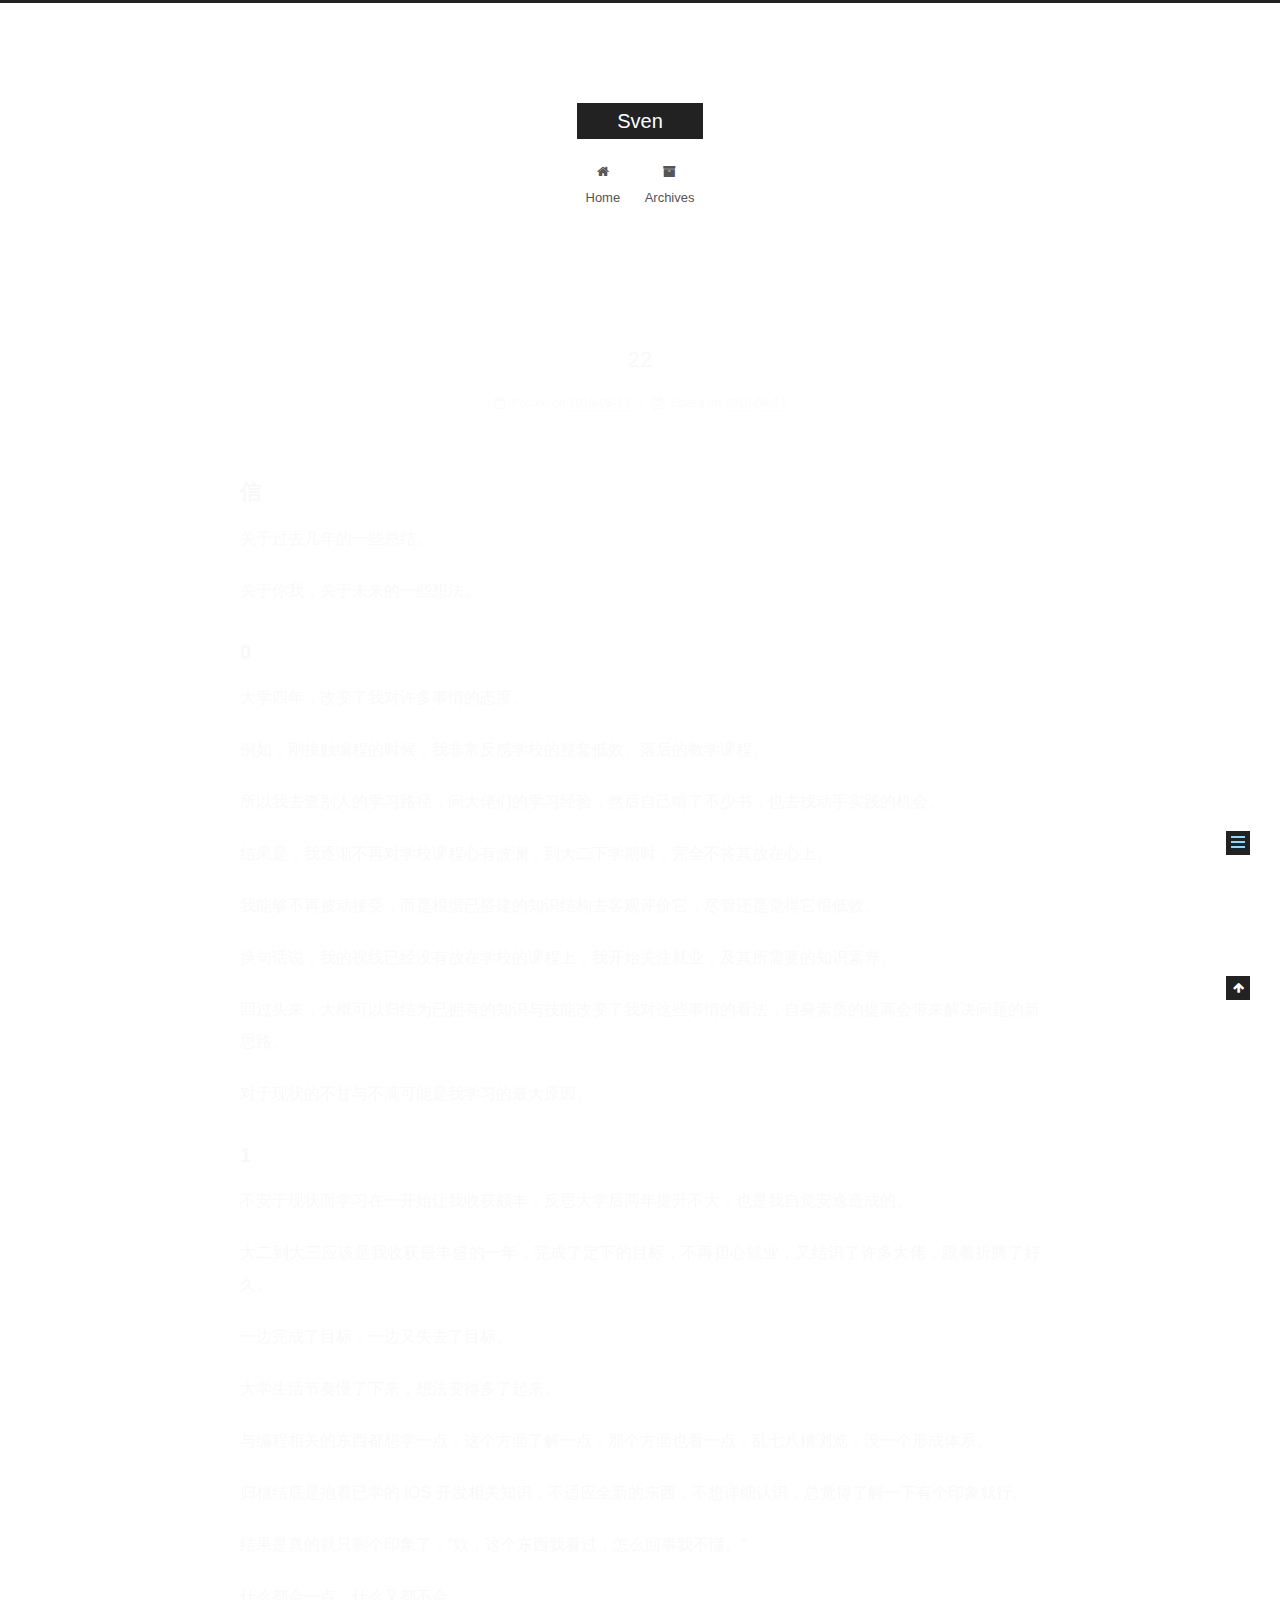
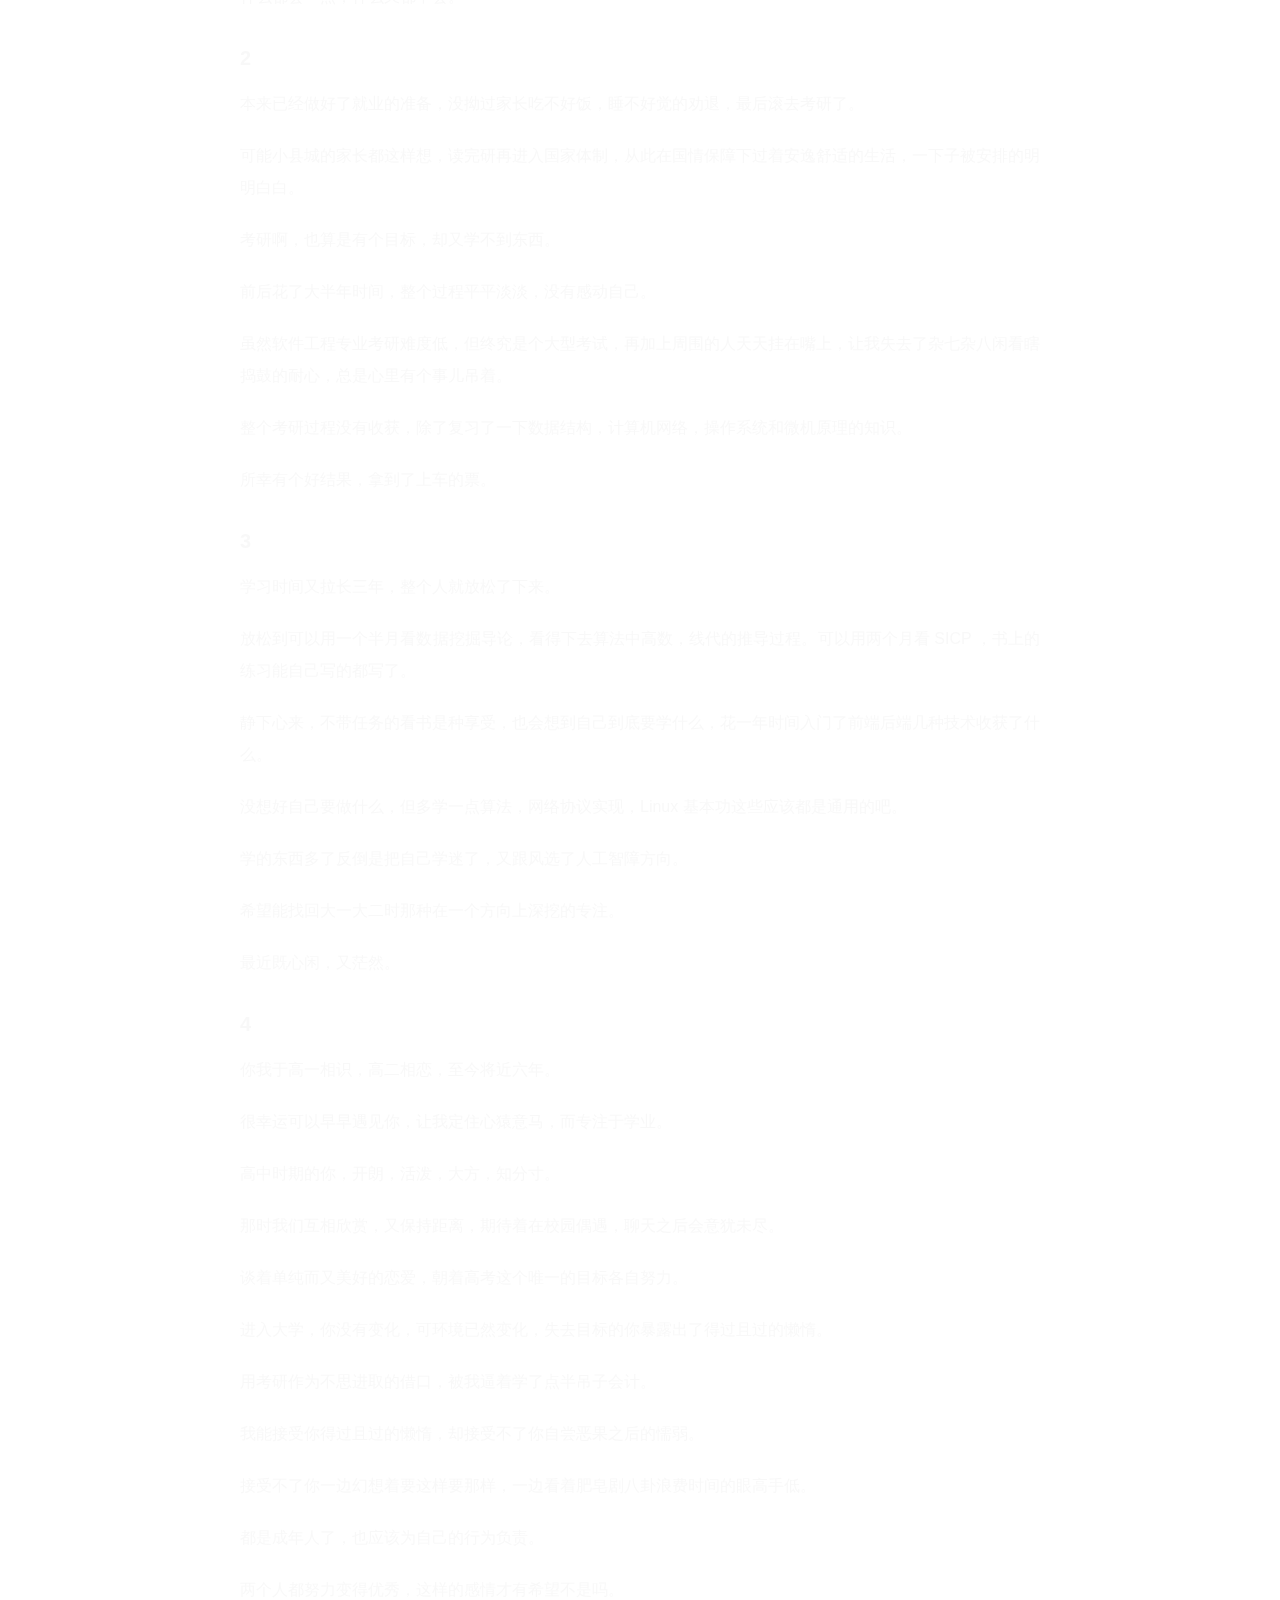
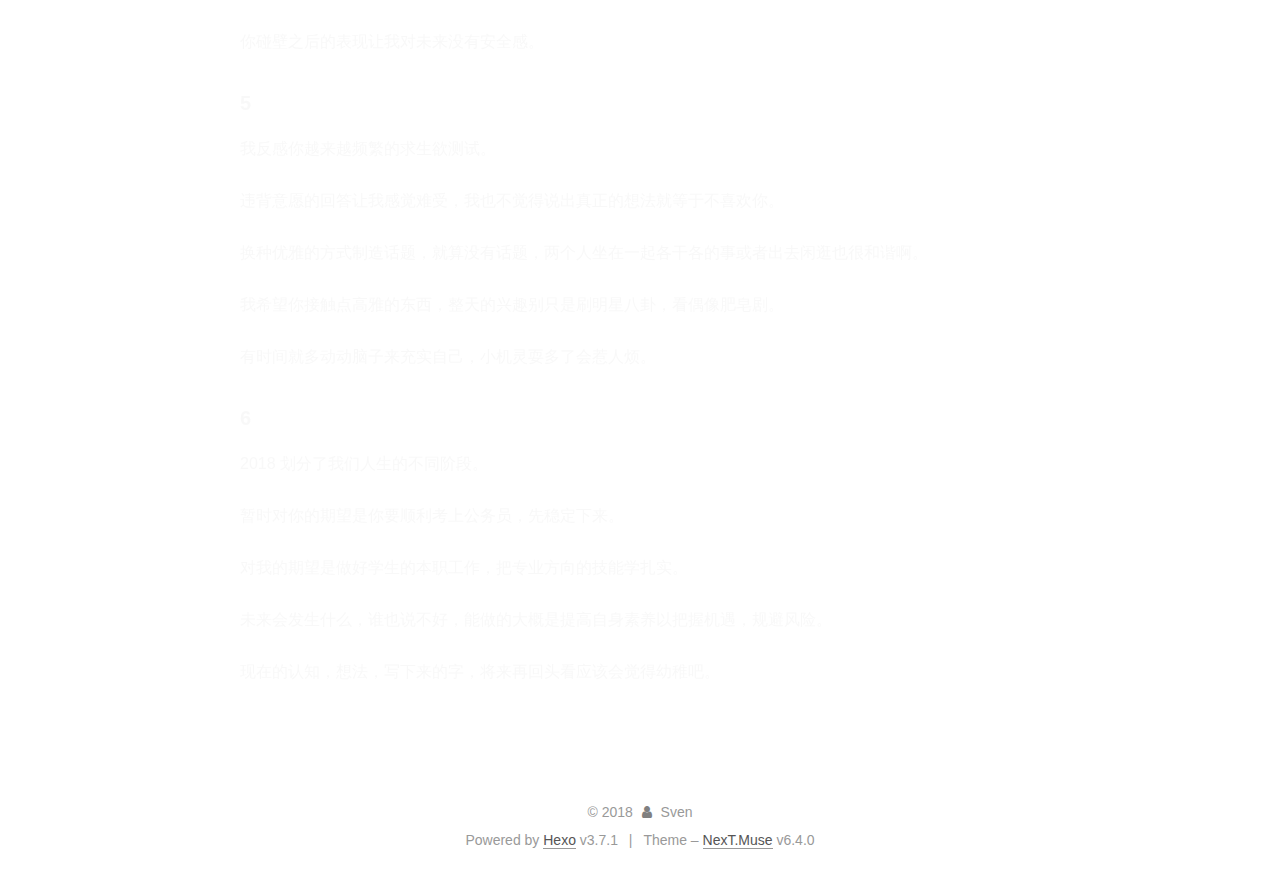
<file: 2018/08/13/Letter/index.html>
<!DOCTYPE html>












  


<html class="theme-next muse use-motion" lang="">
<head>
  <meta charset="UTF-8"/>
<meta http-equiv="X-UA-Compatible" content="IE=edge" />
<meta name="viewport" content="width=device-width, initial-scale=1, maximum-scale=2"/>
<meta name="theme-color" content="#222">












<meta http-equiv="Cache-Control" content="no-transform" />
<meta http-equiv="Cache-Control" content="no-siteapp" />






















<link href="/lib/font-awesome/css/font-awesome.min.css?v=4.6.2" rel="stylesheet" type="text/css" />

<link href="/css/main.css?v=6.4.0" rel="stylesheet" type="text/css" />


  <link rel="apple-touch-icon" sizes="180x180" href="/images/apple-touch-icon-next.png?v=6.4.0">


  <link rel="icon" type="image/png" sizes="32x32" href="/images/favicon-32x32-next.png?v=6.4.0">


  <link rel="icon" type="image/png" sizes="16x16" href="/images/favicon-16x16-next.png?v=6.4.0">


  <link rel="mask-icon" href="/images/logo.svg?v=6.4.0" color="#222">









<script type="text/javascript" id="hexo.configurations">
  var NexT = window.NexT || {};
  var CONFIG = {
    root: '/',
    scheme: 'Muse',
    version: '6.4.0',
    sidebar: {"position":"left","display":"post","offset":12,"b2t":false,"scrollpercent":false,"onmobile":false},
    fancybox: false,
    fastclick: false,
    lazyload: false,
    tabs: true,
    motion: {"enable":true,"async":false,"transition":{"post_block":"fadeIn","post_header":"slideDownIn","post_body":"slideDownIn","coll_header":"slideLeftIn","sidebar":"slideUpIn"}},
    algolia: {
      applicationID: '',
      apiKey: '',
      indexName: '',
      hits: {"per_page":10},
      labels: {"input_placeholder":"Search for Posts","hits_empty":"We didn't find any results for the search: ${query}","hits_stats":"${hits} results found in ${time} ms"}
    }
  };
</script>


  




  <meta name="description" content="信关于过去几年的一些总结。 关于你我，关于未来的一些想法。 0大学四年，改变了我对许多事情的态度。 例如，刚接触编程的时候，我非常反感学校的整套低效、落后的教学课程。 所以我去查别人的学习路径，问大佬们的学习经验，然后自己啃了不少书，也去找动手实践的机会。 结果是，我逐渐不再对学校课程心有波澜，到大二下学期时，完全不将其放在心上。 我能够不再被动接受，而是根据已搭建的知识结构去客观评价它，尽管还是">
<meta property="og:type" content="article">
<meta property="og:title" content="22">
<meta property="og:url" content="http://yoursite.com/2018/08/13/Letter/index.html">
<meta property="og:site_name" content="Sven">
<meta property="og:description" content="信关于过去几年的一些总结。 关于你我，关于未来的一些想法。 0大学四年，改变了我对许多事情的态度。 例如，刚接触编程的时候，我非常反感学校的整套低效、落后的教学课程。 所以我去查别人的学习路径，问大佬们的学习经验，然后自己啃了不少书，也去找动手实践的机会。 结果是，我逐渐不再对学校课程心有波澜，到大二下学期时，完全不将其放在心上。 我能够不再被动接受，而是根据已搭建的知识结构去客观评价它，尽管还是">
<meta property="og:locale" content="default">
<meta property="og:updated_time" content="2018-08-14T11:06:54.279Z">
<meta name="twitter:card" content="summary">
<meta name="twitter:title" content="22">
<meta name="twitter:description" content="信关于过去几年的一些总结。 关于你我，关于未来的一些想法。 0大学四年，改变了我对许多事情的态度。 例如，刚接触编程的时候，我非常反感学校的整套低效、落后的教学课程。 所以我去查别人的学习路径，问大佬们的学习经验，然后自己啃了不少书，也去找动手实践的机会。 结果是，我逐渐不再对学校课程心有波澜，到大二下学期时，完全不将其放在心上。 我能够不再被动接受，而是根据已搭建的知识结构去客观评价它，尽管还是">






  <link rel="canonical" href="http://yoursite.com/2018/08/13/Letter/"/>



<script type="text/javascript" id="page.configurations">
  CONFIG.page = {
    sidebar: "",
  };
</script>

  <title>22 | Sven</title>
  









  <noscript>
  <style type="text/css">
    .use-motion .motion-element,
    .use-motion .brand,
    .use-motion .menu-item,
    .sidebar-inner,
    .use-motion .post-block,
    .use-motion .pagination,
    .use-motion .comments,
    .use-motion .post-header,
    .use-motion .post-body,
    .use-motion .collection-title { opacity: initial; }

    .use-motion .logo,
    .use-motion .site-title,
    .use-motion .site-subtitle {
      opacity: initial;
      top: initial;
    }

    .use-motion {
      .logo-line-before i { left: initial; }
      .logo-line-after i { right: initial; }
    }
  </style>
</noscript>

</head>

<body itemscope itemtype="http://schema.org/WebPage" lang="default">

  
  
    
  

  <div class="container sidebar-position-left page-post-detail">
    <div class="headband"></div>

    <header id="header" class="header" itemscope itemtype="http://schema.org/WPHeader">
      <div class="header-inner"><div class="site-brand-wrapper">
  <div class="site-meta ">
    

    <div class="custom-logo-site-title">
      <a href="/" class="brand" rel="start">
        <span class="logo-line-before"><i></i></span>
        <span class="site-title">Sven</span>
        <span class="logo-line-after"><i></i></span>
      </a>
    </div>
    
  </div>

  <div class="site-nav-toggle">
    <button aria-label="Toggle navigation bar">
      <span class="btn-bar"></span>
      <span class="btn-bar"></span>
      <span class="btn-bar"></span>
    </button>
  </div>
</div>



<nav class="site-nav">
  
    <ul id="menu" class="menu">
      
        
        
        
          
          <li class="menu-item menu-item-home">
    <a href="/" rel="section">
      <i class="menu-item-icon fa fa-fw fa-home"></i> <br />Home</a>
  </li>
        
        
        
          
          <li class="menu-item menu-item-archives">
    <a href="/archives/" rel="section">
      <i class="menu-item-icon fa fa-fw fa-archive"></i> <br />Archives</a>
  </li>

      
      
    </ul>
  

  
    

  

  
</nav>



  



</div>
    </header>

    


    <main id="main" class="main">
      <div class="main-inner">
        <div class="content-wrap">
          
          <div id="content" class="content">
            

  <div id="posts" class="posts-expand">
    

  

  
  
  

  

  <article class="post post-type-normal" itemscope itemtype="http://schema.org/Article">
  
  
  
  <div class="post-block">
    <link itemprop="mainEntityOfPage" href="http://yoursite.com/2018/08/13/Letter/">

    <span hidden itemprop="author" itemscope itemtype="http://schema.org/Person">
      <meta itemprop="name" content="Sven">
      <meta itemprop="description" content="">
      <meta itemprop="image" content="/images/avatar.gif">
    </span>

    <span hidden itemprop="publisher" itemscope itemtype="http://schema.org/Organization">
      <meta itemprop="name" content="Sven">
    </span>

    
      <header class="post-header">

        
        
          <h1 class="post-title" itemprop="name headline">22
              
            
          </h1>
        

        <div class="post-meta">
          <span class="post-time">

            
            
            

            
              <span class="post-meta-item-icon">
                <i class="fa fa-calendar-o"></i>
              </span>
              
                <span class="post-meta-item-text">Posted on</span>
              

              
                
              

              <time title="Created: 2018-08-13 11:14:41" itemprop="dateCreated datePublished" datetime="2018-08-13T11:14:41+08:00">2018-08-13</time>
            

            
              

              
                
                <span class="post-meta-divider">|</span>
                

                <span class="post-meta-item-icon">
                  <i class="fa fa-calendar-check-o"></i>
                </span>
                
                  <span class="post-meta-item-text">Edited on</span>
                
                <time title="Modified: 2018-08-14 19:06:54" itemprop="dateModified" datetime="2018-08-14T19:06:54+08:00">2018-08-14</time>
              
            
          </span>

          

          
            
          

          
          

          

          

          

        </div>
      </header>
    

    
    
    
    <div class="post-body" itemprop="articleBody">

      
      

      
        <h1 id="信"><a href="#信" class="headerlink" title="信"></a>信</h1><p>关于过去几年的一些总结。</p>
<p>关于你我，关于未来的一些想法。</p>
<h2 id="0"><a href="#0" class="headerlink" title="0"></a>0</h2><p>大学四年，改变了我对许多事情的态度。</p>
<p>例如，刚接触编程的时候，我非常反感学校的整套低效、落后的教学课程。</p>
<p>所以我去查别人的学习路径，问大佬们的学习经验，然后自己啃了不少书，也去找动手实践的机会。</p>
<p>结果是，我逐渐不再对学校课程心有波澜，到大二下学期时，完全不将其放在心上。</p>
<p>我能够不再被动接受，而是根据已搭建的知识结构去客观评价它，尽管还是觉得它很低效。</p>
<p>换句话说，我的视线已经没有放在学校的课程上，我开始关注就业，及其所需要的知识素养。</p>
<p>回过头来，大概可以归结为已拥有的知识与技能改变了我对这些事情的看法，自身素质的提高会带来解决问题的新思路。</p>
<p>对于现状的不甘与不满可能是我学习的最大原因。</p>
<h2 id="1"><a href="#1" class="headerlink" title="1"></a>1</h2><p>不安于现状而学习在一开始让我收获颇丰，反思大学后两年提升不大，也是我自觉安逸造成的。</p>
<p>大二到大三应该是我收获最丰盛的一年，完成了定下的目标，不再担心就业，又结识了许多大佬，跟着折腾了好久。</p>
<p>一边完成了目标，一边又失去了目标。</p>
<p>大学生活节奏慢了下来，想法变得多了起来。</p>
<p>与编程相关的东西都想学一点，这个方面了解一点，那个方面也看一点，乱七八糟浏览，没一个形成体系。</p>
<p>归根结底是抱着已学的 iOS 开发相关知识，不适应全新的东西，不想详细认识，总觉得了解一下有个印象就行。</p>
<p>结果是真的就只剩个印象了，“欸，这个东西我看过，怎么回事我不懂。”</p>
<p>什么都会一点，什么又都不会。</p>
<h2 id="2"><a href="#2" class="headerlink" title="2"></a>2</h2><p>本来已经做好了就业的准备，没拗过家长吃不好饭，睡不好觉的劝退，最后滚去考研了。</p>
<p>可能小县城的家长都这样想，读完研再进入国家体制，从此在国情保障下过着安逸舒适的生活，一下子被安排的明明白白。</p>
<p>考研啊，也算是有个目标，却又学不到东西。</p>
<p>前后花了大半年时间，整个过程平平淡淡，没有感动自己。</p>
<p>虽然软件工程专业考研难度低，但终究是个大型考试，再加上周围的人天天挂在嘴上，让我失去了杂七杂八闲看瞎捣鼓的耐心，总是心里有个事儿吊着。</p>
<p>整个考研过程没有收获，除了复习了一下数据结构，计算机网络，操作系统和微机原理的知识。</p>
<p>所幸有个好结果，拿到了上车的票。</p>
<h2 id="3"><a href="#3" class="headerlink" title="3"></a>3</h2><p>学习时间又拉长三年，整个人就放松了下来。</p>
<p>放松到可以用一个半月看数据挖掘导论，看得下去算法中高数，线代的推导过程。可以用两个月看 SICP ，书上的练习能自己写的都写了。</p>
<p>静下心来，不带任务的看书是种享受，也会想到自己到底要学什么，花一年时间入门了前端后端几种技术收获了什么。</p>
<p>没想好自己要做什么，但多学一点算法，网络协议实现，Linux 基本功这些应该都是通用的吧。</p>
<p>学的东西多了反倒是把自己学迷了，又跟风选了人工智障方向。</p>
<p>希望能找回大一大二时那种在一个方向上深挖的专注。</p>
<p>最近既心闲，又茫然。</p>
<h2 id="4"><a href="#4" class="headerlink" title="4"></a>4</h2><p>你我于高一相识，高二相恋，至今将近六年。</p>
<p>很幸运可以早早遇见你，让我定住心猿意马，而专注于学业。</p>
<p>高中时期的你，开朗，活泼，大方，知分寸。</p>
<p>那时我们互相欣赏，又保持距离，期待着在校园偶遇，聊天之后会意犹未尽。</p>
<p>谈着单纯而又美好的恋爱，朝着高考这个唯一的目标各自努力。</p>
<p>进入大学，你没有变化，可环境已然变化，失去目标的你暴露出了得过且过的懒惰。</p>
<p>用考研作为不思进取的借口，被我逼着学了点半吊子会计。</p>
<p>我能接受你得过且过的懒惰，却接受不了你自尝恶果之后的懦弱。</p>
<p>接受不了你一边幻想着要这样要那样，一边看着肥皂剧八卦浪费时间的眼高手低。</p>
<p>都是成年人了，也应该为自己的行为负责。</p>
<p>两个人都努力变得优秀，这样的感情才有希望不是吗。</p>
<p>你碰壁之后的表现让我对未来没有安全感。</p>
<h2 id="5"><a href="#5" class="headerlink" title="5"></a>5</h2><p>我反感你越来越频繁的求生欲测试。</p>
<p>违背意愿的回答让我感觉难受，我也不觉得说出真正的想法就等于不喜欢你。</p>
<p>换种优雅的方式制造话题，就算没有话题，两个人坐在一起各干各的事或者出去闲逛也很和谐啊。</p>
<p>我希望你接触点高雅的东西，整天的兴趣别只是刷明星八卦，看偶像肥皂剧。</p>
<p>有时间就多动动脑子来充实自己，小机灵耍多了会惹人烦。</p>
<h2 id="6"><a href="#6" class="headerlink" title="6"></a>6</h2><p>2018 划分了我们人生的不同阶段。</p>
<p>暂时对你的期望是你要顺利考上公务员，先稳定下来。</p>
<p>对我的期望是做好学生的本职工作，把专业方向的技能学扎实。</p>
<p>未来会发生什么，谁也说不好，能做的大概是提高自身素养以把握机遇，规避风险。</p>
<p>现在的认知，想法，写下来的字，将来再回头看应该会觉得幼稚吧。</p>

      
    </div>

    

    
    
    

    

    

    

    <footer class="post-footer">
      

      
      
      

      

      
      
    </footer>
  </div>
  
  
  
  </article>


  </div>


          </div>
          

  



        </div>
        
          
  
  <div class="sidebar-toggle">
    <div class="sidebar-toggle-line-wrap">
      <span class="sidebar-toggle-line sidebar-toggle-line-first"></span>
      <span class="sidebar-toggle-line sidebar-toggle-line-middle"></span>
      <span class="sidebar-toggle-line sidebar-toggle-line-last"></span>
    </div>
  </div>

  <aside id="sidebar" class="sidebar">
    
    <div class="sidebar-inner">

      

      
        <ul class="sidebar-nav motion-element">
          <li class="sidebar-nav-toc sidebar-nav-active" data-target="post-toc-wrap">
            Table of Contents
          </li>
          <li class="sidebar-nav-overview" data-target="site-overview-wrap">
            Overview
          </li>
        </ul>
      

      <section class="site-overview-wrap sidebar-panel">
        <div class="site-overview">
          <div class="site-author motion-element" itemprop="author" itemscope itemtype="http://schema.org/Person">
            
              <p class="site-author-name" itemprop="name">Sven</p>
              <p class="site-description motion-element" itemprop="description"></p>
          </div>

          
            <nav class="site-state motion-element">
              
                <div class="site-state-item site-state-posts">
                
                  <a href="/archives/">
                
                    <span class="site-state-item-count">1</span>
                    <span class="site-state-item-name">posts</span>
                  </a>
                </div>
              

              

              
            </nav>
          

          

          

          
          

          
          

          
            
          
          

        </div>
      </section>

      
      <!--noindex-->
        <section class="post-toc-wrap motion-element sidebar-panel sidebar-panel-active">
          <div class="post-toc">

            
              
            

            
              <div class="post-toc-content"><ol class="nav"><li class="nav-item nav-level-1"><a class="nav-link" href="#信"><span class="nav-number">1.</span> <span class="nav-text">信</span></a><ol class="nav-child"><li class="nav-item nav-level-2"><a class="nav-link" href="#0"><span class="nav-number">1.1.</span> <span class="nav-text">0</span></a></li><li class="nav-item nav-level-2"><a class="nav-link" href="#1"><span class="nav-number">1.2.</span> <span class="nav-text">1</span></a></li><li class="nav-item nav-level-2"><a class="nav-link" href="#2"><span class="nav-number">1.3.</span> <span class="nav-text">2</span></a></li><li class="nav-item nav-level-2"><a class="nav-link" href="#3"><span class="nav-number">1.4.</span> <span class="nav-text">3</span></a></li><li class="nav-item nav-level-2"><a class="nav-link" href="#4"><span class="nav-number">1.5.</span> <span class="nav-text">4</span></a></li><li class="nav-item nav-level-2"><a class="nav-link" href="#5"><span class="nav-number">1.6.</span> <span class="nav-text">5</span></a></li><li class="nav-item nav-level-2"><a class="nav-link" href="#6"><span class="nav-number">1.7.</span> <span class="nav-text">6</span></a></li></ol></li></ol></div>
            

          </div>
        </section>
      <!--/noindex-->
      

      

    </div>
  </aside>


        
      </div>
    </main>

    <footer id="footer" class="footer">
      <div class="footer-inner">
        <div class="copyright">&copy; <span itemprop="copyrightYear">2018</span>
  <span class="with-love" id="animate">
    <i class="fa fa-user"></i>
  </span>
  <span class="author" itemprop="copyrightHolder">Sven</span>

  

  
</div>




  <div class="powered-by">Powered by <a class="theme-link" target="_blank" href="https://hexo.io">Hexo</a> v3.7.1</div>



  <span class="post-meta-divider">|</span>



  <div class="theme-info">Theme – <a class="theme-link" target="_blank" href="https://theme-next.org">NexT.Muse</a> v6.4.0</div>




        








        
      </div>
    </footer>

    
      <div class="back-to-top">
        <i class="fa fa-arrow-up"></i>
        
      </div>
    

    
	
    

    
  </div>

  

<script type="text/javascript">
  if (Object.prototype.toString.call(window.Promise) !== '[object Function]') {
    window.Promise = null;
  }
</script>


























  
  
    <script type="text/javascript" src="/lib/jquery/index.js?v=2.1.3"></script>
  

  
  
    <script type="text/javascript" src="/lib/velocity/velocity.min.js?v=1.2.1"></script>
  

  
  
    <script type="text/javascript" src="/lib/velocity/velocity.ui.min.js?v=1.2.1"></script>
  


  


  <script type="text/javascript" src="/js/src/utils.js?v=6.4.0"></script>

  <script type="text/javascript" src="/js/src/motion.js?v=6.4.0"></script>



  
  

  
  <script type="text/javascript" src="/js/src/scrollspy.js?v=6.4.0"></script>
<script type="text/javascript" src="/js/src/post-details.js?v=6.4.0"></script>



  


  <script type="text/javascript" src="/js/src/bootstrap.js?v=6.4.0"></script>



  



  










  





  

  

  

  

  
  

  

  

  

  

  

</body>
</html>
</file>
<file: css/main.css>
/* normalize.css v3.0.2 | MIT License | git.io/normalize */
html {
  font-family: sans-serif; /* 1 */
  -ms-text-size-adjust: 100%; /* 2 */
  -webkit-text-size-adjust: 100%; /* 2 */
}
body {
  margin: 0;
}
article,
aside,
details,
figcaption,
figure,
footer,
header,
hgroup,
main,
menu,
nav,
section,
summary {
  display: block;
}
audio,
canvas,
progress,
video {
  display: inline-block; /* 1 */
  vertical-align: baseline; /* 2 */
}
audio:not([controls]) {
  display: none;
  height: 0;
}
[hidden],
template {
  display: none;
}
a {
  background-color: transparent;
}
a:active,
a:hover {
  outline: 0;
}
abbr[title] {
  border-bottom: 1px dotted;
}
b,
strong {
  font-weight: bold;
}
dfn {
  font-style: italic;
}
h1 {
  font-size: 2em;
  margin: 0.67em 0;
}
mark {
  background: #ff0;
  color: #000;
}
small {
  font-size: 80%;
}
sub,
sup {
  font-size: 75%;
  line-height: 0;
  position: relative;
  vertical-align: baseline;
}
sup {
  top: -0.5em;
}
sub {
  bottom: -0.25em;
}
img {
  border: 0;
}
svg:not(:root) {
  overflow: hidden;
}
figure {
  margin: 1em 40px;
}
hr {
  -moz-box-sizing: content-box;
  box-sizing: content-box;
  height: 0;
}
pre {
  overflow: auto;
}
code,
kbd,
pre,
samp {
  font-family: monospace, monospace;
  font-size: 1em;
}
button,
input,
optgroup,
select,
textarea {
  color: inherit; /* 1 */
  font: inherit; /* 2 */
  margin: 0; /* 3 */
}
button {
  overflow: visible;
}
button,
select {
  text-transform: none;
}
button,
html input[type="button"],
input[type="reset"],
input[type="submit"] {
  -webkit-appearance: button; /* 2 */
  cursor: pointer; /* 3 */
}
button[disabled],
html input[disabled] {
  cursor: default;
}
button::-moz-focus-inner,
input::-moz-focus-inner {
  border: 0;
  padding: 0;
}
input {
  line-height: normal;
}
input[type="checkbox"],
input[type="radio"] {
  box-sizing: border-box; /* 1 */
  padding: 0; /* 2 */
}
input[type="number"]::-webkit-inner-spin-button,
input[type="number"]::-webkit-outer-spin-button {
  height: auto;
}
input[type="search"] {
  -webkit-appearance: textfield; /* 1 */
  -moz-box-sizing: content-box;
  -webkit-box-sizing: content-box; /* 2 */
  box-sizing: content-box;
}
input[type="search"]::-webkit-search-cancel-button,
input[type="search"]::-webkit-search-decoration {
  -webkit-appearance: none;
}
fieldset {
  border: 1px solid #c0c0c0;
  margin: 0 2px;
  padding: 0.35em 0.625em 0.75em;
}
legend {
  border: 0; /* 1 */
  padding: 0; /* 2 */
}
textarea {
  overflow: auto;
}
optgroup {
  font-weight: bold;
}
table {
  border-collapse: collapse;
  border-spacing: 0;
}
td,
th {
  padding: 0;
}
::selection {
  background: #262a30;
  color: #fff;
}
body {
  position: relative;
  font-family: 'Lato', "PingFang SC", "Microsoft YaHei", sans-serif;
  font-size: 14px;
  line-height: 2;
  color: #555;
  background: #fff;
}
@media (max-width: 767px) {
  body {
    padding-right: 0 !important;
  }
}
@media (min-width: 768px) and (max-width: 991px) {
  body {
    padding-right: 0 !important;
  }
}
@media (min-width: 1200px) {
  body {
    font-size: 16px;
  }
}
h1,
h2,
h3,
h4,
h5,
h6 {
  margin: 0;
  padding: 0;
  font-weight: bold;
  line-height: 1.5;
  font-family: 'Lato', "PingFang SC", "Microsoft YaHei", sans-serif;
}
h1,
h2,
h3,
h4,
h5,
h6 {
  margin: 20px 0 15px;
}
h1 {
  font-size: 22px;
}
@media (max-width: 767px) {
  h1 {
    font-size: 18px;
  }
}
h2 {
  font-size: 20px;
}
@media (max-width: 767px) {
  h2 {
    font-size: 16px;
  }
}
h3 {
  font-size: 18px;
}
@media (max-width: 767px) {
  h3 {
    font-size: 14px;
  }
}
h4 {
  font-size: 16px;
}
@media (max-width: 767px) {
  h4 {
    font-size: 12px;
  }
}
h5 {
  font-size: 14px;
}
@media (max-width: 767px) {
  h5 {
    font-size: 10px;
  }
}
h6 {
  font-size: 12px;
}
@media (max-width: 767px) {
  h6 {
    font-size: 8px;
  }
}
p {
  margin: 0 0 20px 0;
}
a {
  color: #555;
  text-decoration: none;
  outline: none;
  border-bottom: 1px solid #999;
  word-wrap: break-word;
}
a:hover {
  color: #222;
  border-bottom-color: #222;
}
blockquote {
  margin: 0;
  padding: 0;
}
img {
  display: block;
  margin: auto;
  max-width: 100%;
  height: auto;
}
hr {
  margin: 40px 0;
  height: 3px;
  border: none;
  background-color: #ddd;
  background-image: repeating-linear-gradient(-45deg, #fff, #fff 4px, transparent 4px, transparent 8px);
}
blockquote {
  padding: 0 15px;
  color: #666;
  border-left: 4px solid #ddd;
}
blockquote cite::before {
  content: "-";
  padding: 0 5px;
}
dt {
  font-weight: 700;
}
dd {
  margin: 0;
  padding: 0;
}
kbd {
  border: 1px solid #ccc;
  border-radius: 0.2em;
  box-shadow: 0.1em 0.1em 0.2em rgba(0,0,0,0.1);
  background-color: #f9f9f9;
  font-family: inherit;
  background-image: -webkit-linear-gradient(top, #eee, #fff, #eee);
  padding: 0.1em 0.3em;
  white-space: nowrap;
}
.text-left {
  text-align: left;
}
.text-center {
  text-align: center;
}
.text-right {
  text-align: right;
}
.text-justify {
  text-align: justify;
}
.text-nowrap {
  white-space: nowrap;
}
.text-lowercase {
  text-transform: lowercase;
}
.text-uppercase {
  text-transform: uppercase;
}
.text-capitalize {
  text-transform: capitalize;
}
.center-block {
  display: block;
  margin-left: auto;
  margin-right: auto;
}
.clearfix:before,
.clearfix:after {
  content: " ";
  display: table;
}
.clearfix:after {
  clear: both;
}
.pullquote {
  width: 45%;
}
.pullquote.left {
  float: left;
  margin-left: 5px;
  margin-right: 10px;
}
.pullquote.right {
  float: right;
  margin-left: 10px;
  margin-right: 5px;
}
.affix.affix.affix {
  position: fixed;
}
.translation {
  margin-top: -20px;
  font-size: 14px;
  color: #999;
}
.scrollbar-measure {
  width: 100px;
  height: 100px;
  overflow: scroll;
  position: absolute;
  top: -9999px;
}
.use-motion .motion-element {
  opacity: 0;
}
table {
  margin: 20px 0;
  width: 100%;
  border-collapse: collapse;
  border-spacing: 0;
  border: 1px solid #ddd;
  font-size: 14px;
  word-wrap: break-all;
}
table>tbody>tr:nth-of-type(odd) {
  background-color: #f9f9f9;
}
table>tbody>tr:hover {
  background-color: #f5f5f5;
}
caption,
th,
td {
  padding: 8px;
  text-align: left;
  vertical-align: middle;
  font-weight: normal;
}
th,
td {
  border-bottom: 3px solid #ddd;
  border-right: 1px solid #eee;
}
th {
  padding-bottom: 10px;
  font-weight: 700;
}
td {
  border-bottom-width: 1px;
}
html,
body {
  height: 100%;
}
.container {
  position: relative;
  min-height: 100%;
}
.header-inner {
  margin: 0 auto;
  padding: 100px 0 70px;
  width: 700px;
}
@media (min-width: 1200px) {
  .container .header-inner {
    width: 800px;
  }
}
@media (min-width: 1600px) {
  .container .header-inner {
    width: 900px;
  }
}
.main {
  padding-bottom: 150px;
}
.main-inner {
  margin: 0 auto;
  width: 700px;
}
@media (min-width: 1200px) {
  .container .main-inner {
    width: 800px;
  }
}
@media (min-width: 1600px) {
  .container .main-inner {
    width: 900px;
  }
}
.footer {
  position: absolute;
  left: 0;
  bottom: 0;
  width: 100%;
  min-height: 50px;
}
.footer-inner {
  box-sizing: border-box;
  margin: 20px auto;
  width: 700px;
}
@media (min-width: 1200px) {
  .container .footer-inner {
    width: 800px;
  }
}
@media (min-width: 1600px) {
  .container .footer-inner {
    width: 900px;
  }
}
pre,
.highlight {
  overflow: auto;
  margin: 20px 0;
  padding: 0;
  font-size: 14px;
  color: #4d4d4c;
  background: #f7f7f7;
  line-height: 1.6;
}
pre,
code {
  font-family: consolas, Menlo, "PingFang SC", "Microsoft YaHei", monospace;
}
code {
  padding: 2px 4px;
  word-wrap: break-word;
  color: #555;
  background: #eee;
  border-radius: 3px;
  font-size: 14px;
}
pre {
  padding: 10px;
}
pre code {
  padding: 0;
  color: #4d4d4c;
  background: none;
  text-shadow: none;
}
.highlight {
  border-radius: 1px;
}
.highlight pre {
  border: none;
  margin: 0;
  padding: 10px 0;
}
.highlight table {
  margin: 0;
  width: auto;
  border: none;
}
.highlight td {
  border: none;
  padding: 0;
}
.highlight figcaption {
  font-size: 1em;
  color: #4d4d4c;
  line-height: 1em;
  margin-bottom: 1em;
  margin: 0em;
  padding: 0.5em;
  background: #eee;
  border-bottom: 1px solid #e9e9e9;
}
.highlight figcaption:before,
.highlight figcaption:after {
  content: " ";
  display: table;
}
.highlight figcaption:after {
  clear: both;
}
.highlight figcaption a {
  float: right;
  color: #4d4d4c;
}
.highlight figcaption a:hover {
  border-bottom-color: #4d4d4c;
}
.highlight .gutter pre {
  padding-left: 10px;
  padding-right: 10px;
  color: #869194;
  text-align: right;
  background-color: #eff2f3;
}
.highlight .code pre {
  width: 100%;
  padding-left: 10px;
  padding-right: 10px;
  background-color: #f7f7f7;
}
.highlight .line {
  height: 20px;
}
.gutter {
  -webkit-user-select: none;
  -moz-user-select: none;
  -ms-user-select: none;
  user-select: none;
}
.gist table {
  width: auto;
}
.gist table td {
  border: none;
}
pre .deletion {
  background: #fdd;
}
pre .addition {
  background: #dfd;
}
pre .meta {
  color: #8959a8;
}
pre .comment {
  color: #8e908c;
}
pre .variable,
pre .attribute,
pre .tag,
pre .regexp,
pre .ruby .constant,
pre .xml .tag .title,
pre .xml .pi,
pre .xml .doctype,
pre .html .doctype,
pre .css .id,
pre .css .class,
pre .css .pseudo {
  color: #c82829;
}
pre .number,
pre .preprocessor,
pre .built_in,
pre .literal,
pre .params,
pre .constant,
pre .command {
  color: #f5871f;
}
pre .ruby .class .title,
pre .css .rules .attribute,
pre .string,
pre .value,
pre .inheritance,
pre .header,
pre .ruby .symbol,
pre .xml .cdata,
pre .special,
pre .number,
pre .formula {
  color: #718c00;
}
pre .title,
pre .css .hexcolor {
  color: #3e999f;
}
pre .function,
pre .python .decorator,
pre .python .title,
pre .ruby .function .title,
pre .ruby .title .keyword,
pre .perl .sub,
pre .javascript .title,
pre .coffeescript .title {
  color: #4271ae;
}
pre .keyword,
pre .javascript .function {
  color: #8959a8;
}
.posts-expand .post-body img.full-image {
  border: none;
}
.blockquote-center,
.page-home .post-type-quote blockquote,
.page-post-detail .post-type-quote blockquote {
  position: relative;
  margin: 40px 0;
  padding: 0;
  border-left: none;
  text-align: center;
}
.blockquote-center::before,
.page-home .post-type-quote blockquote::before,
.page-post-detail .post-type-quote blockquote::before,
.blockquote-center::after,
.page-home .post-type-quote blockquote::after,
.page-post-detail .post-type-quote blockquote::after {
  position: absolute;
  content: ' ';
  display: block;
  width: 100%;
  height: 24px;
  opacity: 0.2;
  background-repeat: no-repeat;
  background-position: 0 -6px;
  background-size: 22px 22px;
}
.blockquote-center::before,
.page-home .post-type-quote blockquote::before,
.page-post-detail .post-type-quote blockquote::before {
  top: -20px;
  background-image: url("../images/quote-l.svg");
  border-top: 1px solid #ccc;
}
.blockquote-center::after,
.page-home .post-type-quote blockquote::after,
.page-post-detail .post-type-quote blockquote::after {
  bottom: -20px;
  background-image: url("../images/quote-r.svg");
  border-bottom: 1px solid #ccc;
  background-position: 100% 8px;
}
.blockquote-center p,
.page-home .post-type-quote blockquote p,
.page-post-detail .post-type-quote blockquote p,
.blockquote-center div,
.page-home .post-type-quote blockquote div,
.page-post-detail .post-type-quote blockquote div {
  text-align: center;
}
.post .post-body .group-picture img {
  box-sizing: border-box;
  padding: 0 3px;
  border: none;
}
.post .group-picture-row {
  overflow: hidden;
  margin-top: 6px;
}
.post .group-picture-row:first-child {
  margin-top: 0;
}
.post .group-picture-column {
  float: left;
}
.page-post-detail .post-body .group-picture-column {
  float: none;
  margin-top: 10px;
  width: auto !important;
}
.page-post-detail .post-body .group-picture-column img {
  margin: 0 auto;
}
.page-archive .group-picture-container {
  overflow: hidden;
}
.page-archive .group-picture-row {
  float: left;
}
.page-archive .group-picture-row:first-child {
  margin-top: 6px;
}
.page-archive .group-picture-column {
  max-width: 150px;
  max-height: 150px;
}
.post-body .note {
  position: relative;
  padding: 15px;
  margin-bottom: 20px;
  border: 1px solid #eee;
  border-left-width: 5px;
  border-radius: 3px;
}
.post-body .note h2,
.post-body .note h3,
.post-body .note h4,
.post-body .note h5,
.post-body .note h6 {
  margin-top: 0;
  margin-bottom: 0;
  border-bottom: initial;
  padding-top: 0 !important;
}
.post-body .note p:first-child,
.post-body .note ul:first-child,
.post-body .note ol:first-child,
.post-body .note table:first-child,
.post-body .note pre:first-child,
.post-body .note blockquote:first-child {
  margin-top: 0;
}
.post-body .note p:last-child,
.post-body .note ul:last-child,
.post-body .note ol:last-child,
.post-body .note table:last-child,
.post-body .note pre:last-child,
.post-body .note blockquote:last-child {
  margin-bottom: 0;
}
.post-body .note.default {
  border-left-color: #777;
}
.post-body .note.default h2,
.post-body .note.default h3,
.post-body .note.default h4,
.post-body .note.default h5,
.post-body .note.default h6 {
  color: #777;
}
.post-body .note.primary {
  border-left-color: #6f42c1;
}
.post-body .note.primary h2,
.post-body .note.primary h3,
.post-body .note.primary h4,
.post-body .note.primary h5,
.post-body .note.primary h6 {
  color: #6f42c1;
}
.post-body .note.info {
  border-left-color: #428bca;
}
.post-body .note.info h2,
.post-body .note.info h3,
.post-body .note.info h4,
.post-body .note.info h5,
.post-body .note.info h6 {
  color: #428bca;
}
.post-body .note.success {
  border-left-color: #5cb85c;
}
.post-body .note.success h2,
.post-body .note.success h3,
.post-body .note.success h4,
.post-body .note.success h5,
.post-body .note.success h6 {
  color: #5cb85c;
}
.post-body .note.warning {
  border-left-color: #f0ad4e;
}
.post-body .note.warning h2,
.post-body .note.warning h3,
.post-body .note.warning h4,
.post-body .note.warning h5,
.post-body .note.warning h6 {
  color: #f0ad4e;
}
.post-body .note.danger {
  border-left-color: #d9534f;
}
.post-body .note.danger h2,
.post-body .note.danger h3,
.post-body .note.danger h4,
.post-body .note.danger h5,
.post-body .note.danger h6 {
  color: #d9534f;
}
.post-body .label {
  display: inline;
  padding: 0 2px;
  white-space: nowrap;
}
.post-body .label.default {
  background-color: #f0f0f0;
}
.post-body .label.primary {
  background-color: #efe6f7;
}
.post-body .label.info {
  background-color: #e5f2f8;
}
.post-body .label.success {
  background-color: #e7f4e9;
}
.post-body .label.warning {
  background-color: #fcf6e1;
}
.post-body .label.danger {
  background-color: #fae8eb;
}
.post-body .tabs {
  position: relative;
  display: block;
  margin-bottom: 20px;
  padding-top: 10px;
}
.post-body .tabs ul.nav-tabs {
  margin: 0;
  padding: 0;
  display: flex;
  margin-bottom: -1px;
}
@media (max-width: 413px) {
  .post-body .tabs ul.nav-tabs {
    display: block;
    margin-bottom: 5px;
  }
}
.post-body .tabs ul.nav-tabs li.tab {
  list-style-type: none !important;
  margin: 0 0.25em 0 0;
  border-top: 3px solid transparent;
  border-left: 1px solid transparent;
  border-right: 1px solid transparent;
}
@media (max-width: 413px) {
  .post-body .tabs ul.nav-tabs li.tab {
    margin: initial;
    border-top: 1px solid transparent;
    border-left: 3px solid transparent;
    border-right: 1px solid transparent;
    border-bottom: 1px solid transparent;
  }
}
.post-body .tabs ul.nav-tabs li.tab a {
  outline: 0;
  border-bottom: initial;
  display: block;
  line-height: 1.8em;
  padding: 0.25em 0.75em;
  transition-duration: 0.2s;
  transition-timing-function: ease-out;
  transition-delay: 0s;
}
.post-body .tabs ul.nav-tabs li.tab a i {
  width: 1.285714285714286em;
}
.post-body .tabs ul.nav-tabs li.tab.active {
  border-top: 3px solid #fc6423;
  border-left: 1px solid #ddd;
  border-right: 1px solid #ddd;
  background-color: #fff;
}
@media (max-width: 413px) {
  .post-body .tabs ul.nav-tabs li.tab.active {
    border-top: 1px solid #ddd;
    border-left: 3px solid #fc6423;
    border-right: 1px solid #ddd;
    border-bottom: 1px solid #ddd;
  }
}
.post-body .tabs ul.nav-tabs li.tab.active a {
  cursor: default;
  color: #555;
}
.post-body .tabs .tab-content {
  background-color: #fff;
}
.post-body .tabs .tab-content .tab-pane {
  border: 1px solid #ddd;
  padding: 20px 20px 0 20px;
}
.post-body .tabs .tab-content .tab-pane:not(.active) {
  display: none !important;
}
.post-body .tabs .tab-content .tab-pane.active {
  display: block !important;
}
.btn {
  display: inline-block;
  padding: 0 20px;
  font-size: 14px;
  color: #fff;
  background: #222;
  border: 2px solid #222;
  text-decoration: none;
  border-radius: 0;
  transition-property: background-color;
  transition-duration: 0.2s;
  transition-timing-function: ease-in-out;
  transition-delay: 0s;
  line-height: 2;
}
.btn:hover {
  border-color: #222;
  color: #222;
  background: #fff;
}
.btn +.btn {
  margin: 0 0 8px 8px;
}
.btn .fa-fw {
  width: 1.285714285714286em;
  text-align: left;
}
.btn-bar {
  display: block;
  width: 22px;
  height: 2px;
  background: #555;
  border-radius: 1px;
}
.btn-bar+.btn-bar {
  margin-top: 4px;
}
.pagination {
  margin: 120px 0 40px;
  text-align: center;
  border-top: 1px solid #eee;
}
.page-number-basic,
.pagination .prev,
.pagination .next,
.pagination .page-number,
.pagination .space {
  display: inline-block;
  position: relative;
  top: -1px;
  margin: 0 10px;
  padding: 0 11px;
}
@media (max-width: 767px) {
  .page-number-basic,
  .pagination .prev,
  .pagination .next,
  .pagination .page-number,
  .pagination .space {
    margin: 0 5px;
  }
}
.pagination .prev,
.pagination .next,
.pagination .page-number {
  border-bottom: 0;
  border-top: 1px solid #eee;
  transition-property: border-color;
  transition-duration: 0.2s;
  transition-timing-function: ease-in-out;
  transition-delay: 0s;
}
.pagination .prev:hover,
.pagination .next:hover,
.pagination .page-number:hover {
  border-top-color: #222;
}
.pagination .space {
  padding: 0;
  margin: 0;
}
.pagination .prev {
  margin-left: 0;
}
.pagination .next {
  margin-right: 0;
}
.pagination .page-number.current {
  color: #fff;
  background: #ccc;
  border-top-color: #ccc;
}
@media (max-width: 767px) {
  .pagination {
    border-top: none;
  }
  .pagination .prev,
  .pagination .next,
  .pagination .page-number {
    margin-bottom: 10px;
    border-top: 0;
    border-bottom: 1px solid #eee;
    padding: 0 10px;
  }
  .pagination .prev:hover,
  .pagination .next:hover,
  .pagination .page-number:hover {
    border-bottom-color: #222;
  }
}
.comments {
  margin: 60px 20px 0;
}
.tag-cloud {
  text-align: center;
}
.tag-cloud a {
  display: inline-block;
  margin: 10px;
}
.back-to-top {
  box-sizing: border-box;
  position: fixed;
  bottom: -100px;
  right: 30px;
  z-index: 1050;
  padding: 0 6px;
  width: 24px;
  background: #222;
  font-size: 12px;
  opacity: 1;
  color: #fff;
  cursor: pointer;
  text-align: center;
  -webkit-transform: translateZ(0);
  transition-property: bottom;
  transition-duration: 0.2s;
  transition-timing-function: ease-in-out;
  transition-delay: 0s;
}
@media (min-width: 768px) and (max-width: 991px) {
  .back-to-top {
    display: none !important;
  }
}
@media (max-width: 767px) {
  .back-to-top {
    display: none !important;
  }
}
.back-to-top.back-to-top-on {
  bottom: 19px;
}
.header {
  background: transparent;
}
.header-inner {
  position: relative;
}
.headband {
  height: 3px;
  background: #222;
}
.site-meta {
  margin: 0;
  text-align: center;
}
@media (max-width: 767px) {
  .site-meta {
    text-align: center;
  }
}
.brand {
  position: relative;
  display: inline-block;
  padding: 0 40px;
  color: #fff;
  background: #222;
  border-bottom: none;
}
.brand:hover {
  color: #fff;
}
.logo {
  display: inline-block;
  margin-right: 5px;
  line-height: 36px;
  vertical-align: top;
}
.site-title {
  display: inline-block;
  vertical-align: top;
  line-height: 36px;
  font-size: 20px;
  font-weight: normal;
  font-family: 'Lato', "PingFang SC", "Microsoft YaHei", sans-serif;
}
.site-subtitle {
  margin-top: 10px;
  font-size: 13px;
  color: #999;
}
.use-motion .brand {
  opacity: 0;
}
.use-motion .logo,
.use-motion .site-title,
.use-motion .site-subtitle {
  opacity: 0;
  position: relative;
  top: -10px;
}
.site-nav-toggle {
  display: none;
  position: absolute;
  top: 10px;
  left: 10px;
}
@media (max-width: 767px) {
  .site-nav-toggle {
    display: block;
  }
}
.site-nav-toggle button {
  margin-top: 2px;
  padding: 9px 10px;
  background: transparent;
  border: none;
}
@media (max-width: 767px) {
  .site-nav {
    display: none;
    margin: 0 -10px;
    padding: 0 10px;
    clear: both;
    border-top: 1px solid #ddd;
  }
}
@media (min-width: 768px) and (max-width: 991px) {
  .site-nav {
    display: block !important;
  }
}
@media (min-width: 992px) {
  .site-nav {
    display: block !important;
  }
}
.menu {
  margin-top: 20px;
  padding-left: 0;
  text-align: center;
}
.menu .menu-item {
  display: inline-block;
  margin: 0 10px;
  list-style: none;
}
@media screen and (max-width: 767px) {
  .menu .menu-item {
    margin-top: 10px;
  }
}
.menu .menu-item a {
  display: block;
  font-size: 13px;
  line-height: inherit;
  border-bottom: 1px solid transparent;
  transition-property: border-color;
  transition-duration: 0.2s;
  transition-timing-function: ease-in-out;
  transition-delay: 0s;
}
.menu .menu-item a:hover {
  border-bottom-color: #222;
}
.menu .menu-item .fa {
  margin-right: 5px;
}
.use-motion .menu-item {
  opacity: 0;
}
.post-body {
  font-family: 'Lato', "PingFang SC", "Microsoft YaHei", sans-serif;
}
@media (max-width: 767px) {
  .post-body {
    word-break: break-word;
  }
}
.post-body .fancybox img {
  display: block !important;
  margin: 0 auto;
  cursor: pointer;
  cursor: zoom-in;
  cursor: -webkit-zoom-in;
}
.post-body .image-caption,
.post-body .figure .caption {
  margin: -20px auto 15px;
  text-align: center;
  font-size: 14px;
  color: #999;
  font-weight: bold;
  line-height: 1;
}
.post-sticky-flag {
  display: inline-block;
  font-size: 16px;
  -ms-transform: rotate(30deg);
  -webkit-transform: rotate(30deg);
  -moz-transform: rotate(30deg);
  -ms-transform: rotate(30deg);
  -o-transform: rotate(30deg);
  transform: rotate(30deg);
}
.use-motion .post-block,
.use-motion .pagination,
.use-motion .comments {
  opacity: 0;
}
.use-motion .post-header {
  opacity: 0;
}
.use-motion .post-body {
  opacity: 0;
}
.use-motion .collection-title {
  opacity: 0;
}
.posts-expand {
  padding-top: 40px;
}
@media (max-width: 767px) {
  .posts-expand {
    margin: 0 20px;
  }
  .post-body pre .gutter pre {
    padding-right: 10px;
  }
  .post-body .highlight {
    margin-left: 0px;
    margin-right: 0px;
    padding: 0;
  }
  .post-body .highlight .gutter pre {
    padding-right: 10px;
  }
}
@media (min-width: 992px) {
  .posts-expand .post-body {
    text-align: justify;
  }
}
.posts-expand .post-body h2,
.posts-expand .post-body h3,
.posts-expand .post-body h4,
.posts-expand .post-body h5,
.posts-expand .post-body h6 {
  padding-top: 10px;
}
.posts-expand .post-body h2 .header-anchor,
.posts-expand .post-body h3 .header-anchor,
.posts-expand .post-body h4 .header-anchor,
.posts-expand .post-body h5 .header-anchor,
.posts-expand .post-body h6 .header-anchor {
  float: right;
  margin-left: 10px;
  color: #ccc;
  border-bottom-style: none;
  visibility: hidden;
}
.posts-expand .post-body h2 .header-anchor:hover,
.posts-expand .post-body h3 .header-anchor:hover,
.posts-expand .post-body h4 .header-anchor:hover,
.posts-expand .post-body h5 .header-anchor:hover,
.posts-expand .post-body h6 .header-anchor:hover {
  color: inherit;
}
.posts-expand .post-body h2:hover .header-anchor,
.posts-expand .post-body h3:hover .header-anchor,
.posts-expand .post-body h4:hover .header-anchor,
.posts-expand .post-body h5:hover .header-anchor,
.posts-expand .post-body h6:hover .header-anchor {
  visibility: visible;
}
.posts-expand .post-body ul li {
  list-style: circle;
}
.posts-expand .post-body img {
  box-sizing: border-box;
  margin: auto;
  padding: 3px;
  border: 1px solid #ddd;
}
.posts-expand .post-body .fancybox img {
  margin: 0 auto 25px;
}
.posts-expand .post-body img {
  margin: 0 auto 25px;
}
@media (max-width: 767px) {
  .posts-collapse {
    margin: 0 20px;
  }
  .posts-collapse .post-title,
  .posts-collapse .post-meta {
    display: block;
    width: auto;
    text-align: left;
  }
}
.posts-collapse {
  position: relative;
  z-index: 1010;
  margin-left: 55px;
}
.posts-collapse::after {
  content: " ";
  position: absolute;
  top: 20px;
  left: 0;
  margin-left: -2px;
  width: 4px;
  height: 100%;
  background: #f5f5f5;
  z-index: -1;
}
@media (max-width: 767px) {
  .posts-collapse {
    margin: 0 20px;
  }
}
.posts-collapse .collection-title {
  position: relative;
  margin: 60px 0;
}
.posts-collapse .collection-title h1,
.posts-collapse .collection-title h2 {
  margin-left: 20px;
}
.posts-collapse .collection-title small {
  color: #bbb;
  margin-left: 5px;
}
.posts-collapse .collection-title::before {
  content: " ";
  position: absolute;
  left: 0;
  top: 50%;
  margin-left: -4px;
  margin-top: -4px;
  width: 8px;
  height: 8px;
  background: #bbb;
  border-radius: 50%;
}
.posts-collapse .post {
  margin: 30px 0;
}
.posts-collapse .post-header {
  position: relative;
  transition-duration: 0.2s;
  transition-timing-function: ease-in-out;
  transition-delay: 0s;
  transition-property: border;
  border-bottom: 1px dashed #ccc;
}
.posts-collapse .post-header::before {
  content: " ";
  position: absolute;
  left: 0;
  top: 12px;
  width: 6px;
  height: 6px;
  margin-left: -4px;
  background: #bbb;
  border-radius: 50%;
  border: 1px solid #fff;
  transition-duration: 0.2s;
  transition-timing-function: ease-in-out;
  transition-delay: 0s;
  transition-property: background;
}
.posts-collapse .post-header:hover {
  border-bottom-color: #666;
}
.posts-collapse .post-header:hover::before {
  background: #222;
}
.posts-collapse .post-meta {
  position: absolute;
  font-size: 12px;
  left: 20px;
  top: 5px;
}
.posts-collapse .post-comments-count {
  display: none;
}
.posts-collapse .post-title {
  margin-left: 60px;
  font-size: 16px;
  font-weight: normal;
  line-height: inherit;
}
.posts-collapse .post-title::after {
  margin-left: 3px;
  opacity: 0.6;
}
.posts-collapse .post-title a {
  color: #666;
  border-bottom: none;
}
.page-home .post-type-quote .post-header,
.page-post-detail .post-type-quote .post-header,
.page-home .post-type-quote .post-tags,
.page-post-detail .post-type-quote .post-tags {
  display: none;
}
.posts-expand .post-title {
  text-align: center;
  word-break: break-word;
  font-weight: 400;
}
.posts-expand .post-title-link {
  display: inline-block;
  position: relative;
  color: #555;
  border-bottom: none;
  line-height: 1.2;
  vertical-align: top;
}
.posts-expand .post-title-link::before {
  content: "";
  position: absolute;
  width: 100%;
  height: 2px;
  bottom: 0;
  left: 0;
  background-color: #000;
  visibility: hidden;
  -webkit-transform: scaleX(0);
  -moz-transform: scaleX(0);
  -ms-transform: scaleX(0);
  -o-transform: scaleX(0);
  transform: scaleX(0);
  transition-duration: 0.2s;
  transition-timing-function: ease-in-out;
  transition-delay: 0s;
}
.posts-expand .post-title-link:hover::before {
  visibility: visible;
  -webkit-transform: scaleX(1);
  -moz-transform: scaleX(1);
  -ms-transform: scaleX(1);
  -o-transform: scaleX(1);
  transform: scaleX(1);
}
.posts-expand .post-title-link .fa {
  font-size: 16px;
}
.posts-expand .post-meta {
  margin: 3px 0 60px 0;
  color: #999;
  font-family: 'Lato', "PingFang SC", "Microsoft YaHei", sans-serif;
  font-size: 12px;
  text-align: center;
}
.posts-expand .post-meta .post-category-list {
  display: inline-block;
  margin: 0;
  padding: 3px;
}
.posts-expand .post-meta .post-category-list-link {
  color: #999;
}
.posts-expand .post-meta .post-description {
  font-size: 14px;
  margin-top: 2px;
}
.posts-expand .post-meta time {
  border-bottom: 1px dashed #999;
  cursor: help;
}
.post-meta-divider {
  margin: 0 0.5em;
}
.post-meta-item-icon {
  margin-right: 3px;
}
@media (min-width: 768px) and (max-width: 991px) {
  .post-meta-item-icon {
    display: inline-block;
  }
}
@media (max-width: 767px) {
  .post-meta-item-icon {
    display: inline-block;
  }
}
@media (min-width: 768px) and (max-width: 991px) {
  .post-meta-item-text {
    display: none;
  }
}
@media (max-width: 767px) {
  .post-meta-item-text {
    display: none;
  }
}
.post-button {
  margin-top: 40px;
}
.posts-expand .post-tags {
  margin-top: 40px;
  text-align: center;
}
.posts-expand .post-tags a {
  display: inline-block;
  margin-right: 10px;
  font-size: 13px;
}
.post-nav {
  display: table;
  margin-top: 15px;
  width: 100%;
  border-top: 1px solid #eee;
}
.post-nav-divider {
  display: table-cell;
  width: 10%;
}
.post-nav-item {
  display: table-cell;
  padding: 10px 0 0 0;
  width: 45%;
  vertical-align: top;
}
.post-nav-item a {
  position: relative;
  display: block;
  line-height: 25px;
  font-size: 14px;
  color: #555;
  border-bottom: none;
}
.post-nav-item a:hover {
  color: #222;
  border-bottom: none;
}
.post-nav-item a:active {
  top: 2px;
}
.post-nav-item .fa {
  position: absolute;
  top: 8px;
  left: 0;
  font-size: 12px;
}
.post-nav-next a {
  padding-left: 15px;
}
.post-nav-prev {
  text-align: right;
}
.post-nav-prev a {
  padding-right: 15px;
}
.post-nav-prev .fa {
  right: 0;
  left: auto;
}
.posts-expand .post-eof {
  display: block;
  margin: 80px auto 60px;
  width: 8%;
  height: 1px;
  background: #ccc;
  text-align: center;
}
.post:last-child .post-eof.post-eof.post-eof {
  display: none;
}
.post-gallery {
  display: table;
  table-layout: fixed;
  width: 100%;
  border-collapse: separate;
}
.post-gallery-row {
  display: table-row;
}
.post-gallery .post-gallery-img {
  display: table-cell;
  text-align: center;
  vertical-align: middle;
  border: none;
}
.post-gallery .post-gallery-img img {
  max-width: 100%;
  max-height: 100%;
  border: none;
}
.fancybox-close,
.fancybox-close:hover {
  border: none;
}
.rtl.post-body p,
.rtl.post-body a,
.rtl.post-body h1,
.rtl.post-body h2,
.rtl.post-body h3,
.rtl.post-body h4,
.rtl.post-body h5,
.rtl.post-body h6,
.rtl.post-body li,
.rtl.post-body ul,
.rtl.post-body ol {
  direction: rtl;
  font-family: UKIJ Ekran;
}
.rtl.post-title {
  font-family: UKIJ Ekran;
}
.sidebar {
  position: fixed;
  right: 0;
  top: 0;
  bottom: 0;
  width: 0;
  z-index: 1040;
  box-shadow: inset 0 2px 6px #000;
  background: #222;
  -webkit-transform: translateZ(0);
}
.sidebar a,
.sidebar .exturl {
  color: #999;
  border-bottom-color: #555;
}
.sidebar a:hover,
.sidebar .exturl:hover {
  color: #eee;
}
@media (min-width: 768px) and (max-width: 991px) {
  .sidebar {
    display: none !important;
  }
}
@media (max-width: 767px) {
  .sidebar {
    display: none !important;
  }
}
.sidebar-inner {
  position: relative;
  padding: 20px 10px;
  color: #999;
  text-align: center;
}
.site-overview-wrap {
  overflow: hidden;
}
.site-overview {
  overflow-y: auto;
  overflow-x: hidden;
}
.sidebar-toggle {
  position: fixed;
  right: 30px;
  bottom: 45px;
  width: 14px;
  height: 14px;
  padding: 5px;
  background: #222;
  line-height: 0;
  z-index: 1050;
  cursor: pointer;
  -webkit-transform: translateZ(0);
}
@media (min-width: 768px) and (max-width: 991px) {
  .sidebar-toggle {
    display: none !important;
  }
}
@media (max-width: 767px) {
  .sidebar-toggle {
    display: none !important;
  }
}
.sidebar-toggle-line {
  position: relative;
  display: inline-block;
  vertical-align: top;
  height: 2px;
  width: 100%;
  background: #fff;
  margin-top: 3px;
}
.sidebar-toggle-line:first-child {
  margin-top: 0;
}
.site-author-image {
  display: block;
  margin: 0 auto;
  padding: 2px;
  max-width: 96px;
  height: auto;
  border: 2px solid #333;
  opacity: 1;
}
img:hover {
  -webkit-transform: rotateZ(360deg);
  -moz-transform: rotateZ(360deg);
  -ms-transform: rotate(360deg);
  -webkit-transform: rotateZ(360deg);
  -moz-transform: rotateZ(360deg);
  -ms-transform: rotateZ(360deg);
  -o-transform: rotateZ(360deg);
  transform: rotateZ(360deg);
}
.site-author-name {
  margin: 5px 0 0;
  text-align: center;
  color: #f5f5f5;
  font-weight: normal;
}
.site-description {
  margin-top: 5px;
  text-align: center;
  font-size: 14px;
  color: #999;
}
.site-state {
  overflow: hidden;
  line-height: 1.4;
  white-space: nowrap;
  text-align: center;
}
.site-state-item {
  display: inline-block;
  padding: 0 15px;
  border-left: 1px solid #333;
}
.site-state-item:first-child {
  border-left: none;
}
.site-state-item a {
  border-bottom: none;
}
.site-state-item-count {
  display: block;
  text-align: center;
  color: inherit;
  font-weight: 600;
  font-size: 18px;
}
.site-state-item-name {
  font-size: 13px;
  color: inherit;
}
.feed-link {
  margin-top: 20px;
}
.feed-link a {
  display: inline-block;
  padding: 0 15px;
  color: #fc6423;
  border: 1px solid #fc6423;
  border-radius: 4px;
}
.feed-link a i {
  color: #fc6423;
  font-size: 14px;
}
.feed-link a:hover {
  color: #fff;
  background: #fc6423;
}
.feed-link a:hover i {
  color: #fff;
}
.links-of-author {
  margin-top: 20px;
}
.links-of-author a,
.links-of-author .exturl {
  display: inline-block;
  vertical-align: middle;
  margin-right: 10px;
  margin-bottom: 10px;
  border-bottom-color: #555;
  font-size: 13px;
}
.links-of-author a:before,
.links-of-author .exturl:before {
  display: inline-block;
  vertical-align: middle;
  margin-right: 3px;
  content: " ";
  width: 4px;
  height: 4px;
  border-radius: 50%;
  background: #11ff6e;
}
.links-of-blogroll {
  font-size: 13px;
}
.links-of-blogroll-title {
  margin-top: 20px;
  font-size: 14px;
  font-weight: 600;
}
.links-of-blogroll-list {
  margin: 0;
  padding: 0;
  list-style: none;
}
.links-of-blogroll-item {
  padding: 2px 10px;
}
.links-of-blogroll-item a {
  max-width: 280px;
  box-sizing: border-box;
  display: inline-block;
  overflow: hidden;
  white-space: nowrap;
  text-overflow: ellipsis;
}
.sidebar-nav {
  margin: 0 0 20px;
  padding-left: 0;
}
.sidebar-nav li {
  display: inline-block;
  cursor: pointer;
  border-bottom: 1px solid transparent;
  font-size: 14px;
  color: #555;
}
.sidebar-nav li:hover {
  color: #f5f5f5;
}
.page-post-detail .sidebar-nav-toc {
  padding: 0 5px;
}
.page-post-detail .sidebar-nav-overview {
  margin-left: 10px;
}
.sidebar-nav .sidebar-nav-active {
  color: #87daff;
  border-bottom-color: #87daff;
}
.sidebar-nav .sidebar-nav-active:hover {
  color: #87daff;
}
.sidebar-panel {
  display: none;
}
.sidebar-panel-active {
  display: block;
}
.post-toc-empty {
  font-size: 14px;
  color: #666;
}
.post-toc-wrap {
  overflow: hidden;
}
.post-toc {
  overflow: auto;
}
.post-toc ol {
  margin: 0;
  padding: 0 2px 5px 10px;
  text-align: left;
  list-style: none;
  font-size: 14px;
}
.post-toc ol > ol {
  padding-left: 0;
}
.post-toc ol a {
  transition-duration: 0.2s;
  transition-timing-function: ease-in-out;
  transition-delay: 0s;
  transition-property: all;
  color: #999;
  border-bottom-color: #555;
}
.post-toc ol a:hover {
  color: #ccc;
  border-bottom-color: #ccc;
}
.post-toc .nav-item {
  overflow: hidden;
  text-overflow: ellipsis;
  white-space: nowrap;
  line-height: 1.8;
}
.post-toc .nav .nav-child {
  display: none;
}
.post-toc .nav .active > .nav-child {
  display: block;
}
.post-toc .nav .active-current > .nav-child {
  display: block;
}
.post-toc .nav .active-current > .nav-child > .nav-item {
  display: block;
}
.post-toc .nav .active > a {
  color: #87daff;
  border-bottom-color: #87daff;
}
.post-toc .nav .active-current > a {
  color: #87daff;
}
.post-toc .nav .active-current > a:hover {
  color: #87daff;
}
.footer {
  font-size: 14px;
  color: #999;
}
.footer img {
  border: none;
}
.footer-inner {
  text-align: center;
}
.with-love {
  display: inline-block;
  margin: 0 5px;
  color: #808080;
}
.powered-by,
.theme-info {
  display: inline-block;
}
.cc-license {
  margin-top: 10px;
  text-align: center;
}
.cc-license .cc-opacity {
  opacity: 0.7;
  border-bottom: none;
}
.cc-license .cc-opacity:hover {
  opacity: 0.9;
}
.cc-license img {
  display: inline-block;
}
@-moz-keyframes iconAnimate {
  0%, 100% {
    -webkit-transform: scale(1);
    -moz-transform: scale(1);
    -ms-transform: scale(1);
    -o-transform: scale(1);
    transform: scale(1);
  }
  10%, 30% {
    -webkit-transform: scale(0.9);
    -moz-transform: scale(0.9);
    -ms-transform: scale(0.9);
    -o-transform: scale(0.9);
    transform: scale(0.9);
  }
  20%, 40%, 60%, 80% {
    -webkit-transform: scale(1.1);
    -moz-transform: scale(1.1);
    -ms-transform: scale(1.1);
    -o-transform: scale(1.1);
    transform: scale(1.1);
  }
  50%, 70% {
    -webkit-transform: scale(1.1);
    -moz-transform: scale(1.1);
    -ms-transform: scale(1.1);
    -o-transform: scale(1.1);
    transform: scale(1.1);
  }
}
@-webkit-keyframes iconAnimate {
  0%, 100% {
    -webkit-transform: scale(1);
    -moz-transform: scale(1);
    -ms-transform: scale(1);
    -o-transform: scale(1);
    transform: scale(1);
  }
  10%, 30% {
    -webkit-transform: scale(0.9);
    -moz-transform: scale(0.9);
    -ms-transform: scale(0.9);
    -o-transform: scale(0.9);
    transform: scale(0.9);
  }
  20%, 40%, 60%, 80% {
    -webkit-transform: scale(1.1);
    -moz-transform: scale(1.1);
    -ms-transform: scale(1.1);
    -o-transform: scale(1.1);
    transform: scale(1.1);
  }
  50%, 70% {
    -webkit-transform: scale(1.1);
    -moz-transform: scale(1.1);
    -ms-transform: scale(1.1);
    -o-transform: scale(1.1);
    transform: scale(1.1);
  }
}
@-o-keyframes iconAnimate {
  0%, 100% {
    -webkit-transform: scale(1);
    -moz-transform: scale(1);
    -ms-transform: scale(1);
    -o-transform: scale(1);
    transform: scale(1);
  }
  10%, 30% {
    -webkit-transform: scale(0.9);
    -moz-transform: scale(0.9);
    -ms-transform: scale(0.9);
    -o-transform: scale(0.9);
    transform: scale(0.9);
  }
  20%, 40%, 60%, 80% {
    -webkit-transform: scale(1.1);
    -moz-transform: scale(1.1);
    -ms-transform: scale(1.1);
    -o-transform: scale(1.1);
    transform: scale(1.1);
  }
  50%, 70% {
    -webkit-transform: scale(1.1);
    -moz-transform: scale(1.1);
    -ms-transform: scale(1.1);
    -o-transform: scale(1.1);
    transform: scale(1.1);
  }
}
@keyframes iconAnimate {
  0%, 100% {
    -webkit-transform: scale(1);
    -moz-transform: scale(1);
    -ms-transform: scale(1);
    -o-transform: scale(1);
    transform: scale(1);
  }
  10%, 30% {
    -webkit-transform: scale(0.9);
    -moz-transform: scale(0.9);
    -ms-transform: scale(0.9);
    -o-transform: scale(0.9);
    transform: scale(0.9);
  }
  20%, 40%, 60%, 80% {
    -webkit-transform: scale(1.1);
    -moz-transform: scale(1.1);
    -ms-transform: scale(1.1);
    -o-transform: scale(1.1);
    transform: scale(1.1);
  }
  50%, 70% {
    -webkit-transform: scale(1.1);
    -moz-transform: scale(1.1);
    -ms-transform: scale(1.1);
    -o-transform: scale(1.1);
    transform: scale(1.1);
  }
}
.fa {
  font-family: FontAwesome !important;
}
.local-search-pop-overlay {
  position: fixed;
  width: 100%;
  height: 100%;
  top: 0;
  left: 0;
  z-index: 2080;
  background-color: rgba(0,0,0,0.3);
}
.local-search-popup {
  display: none;
  position: fixed;
  top: 10%;
  left: 50%;
  margin-left: -350px;
  width: 700px;
  height: 80%;
  padding: 0;
  background: #fff;
  color: #333;
  z-index: 9999;
  border-radius: 5px;
}
@media (max-width: 767px) {
  .local-search-popup {
    padding: 0;
    top: 0;
    left: 0;
    margin: 0;
    width: 100%;
    height: 100%;
    border-radius: 0;
  }
}
.local-search-popup ul.search-result-list {
  padding: 0;
  margin: 0 5px;
}
.local-search-popup p.search-result {
  border-bottom: 1px dashed #ccc;
  padding: 5px 0;
}
.local-search-popup a.search-result-title {
  font-weight: bold;
  font-size: 16px;
}
.local-search-popup .search-keyword {
  border-bottom: 1px dashed #f00;
  font-weight: bold;
  color: #f00;
}
.local-search-popup .local-search-header {
  padding: 5px;
  height: 36px;
  background: #f5f5f5;
  border-top-left-radius: 5px;
  border-top-right-radius: 5px;
}
.local-search-popup #local-search-result {
  overflow: auto;
  position: relative;
  padding: 5px 25px;
  height: calc(100% - 55px);
}
.local-search-popup .local-search-input-wrapper {
  display: inline-block;
  width: calc(100% - 90px);
  height: 36px;
  line-height: 36px;
  padding: 0 5px;
}
.local-search-popup .local-search-input-wrapper input {
  padding: 8px 0;
  height: 20px;
  display: block;
  width: 100%;
  outline: none;
  border: none;
  background: transparent;
  vertical-align: middle;
}
.local-search-popup .search-icon,
.local-search-popup .popup-btn-close {
  display: inline-block;
  font-size: 18px;
  color: #999;
  height: 36px;
  width: 18px;
  padding-left: 10px;
  padding-right: 10px;
}
.local-search-popup .search-icon {
  float: left;
}
.local-search-popup .popup-btn-close {
  border-left: 1px solid #eee;
  float: right;
  cursor: pointer;
}
.local-search-popup #no-result {
  position: absolute;
  left: 50%;
  top: 50%;
  -webkit-transform: translate(-50%, -50%);
  -webkit-transform: translate(-50%, -50%);
  -moz-transform: translate(-50%, -50%);
  -ms-transform: translate(-50%, -50%);
  -o-transform: translate(-50%, -50%);
  transform: translate(-50%, -50%);
  color: #ccc;
}
.site-uv,
.site-pv,
.page-pv {
  display: inline-block;
}
.site-uv .busuanzi-value,
.site-pv .busuanzi-value,
.page-pv .busuanzi-value {
  margin: 0 5px;
}
.page-archive .archive-page-counter {
  position: relative;
  top: 3px;
  left: 20px;
}
@media (max-width: 767px) {
  .page-archive .archive-page-counter {
    top: 5px;
  }
}
.page-archive .posts-collapse .archive-move-on {
  position: absolute;
  top: 11px;
  left: 0;
  margin-left: -6px;
  width: 10px;
  height: 10px;
  opacity: 0.5;
  background: #555;
  border: 1px solid #fff;
  border-radius: 50%;
}
.category-all-page .category-all-title {
  text-align: center;
}
.category-all-page .category-all {
  margin-top: 20px;
}
.category-all-page .category-list {
  margin: 0;
  padding: 0;
  list-style: none;
}
.category-all-page .category-list-item {
  margin: 5px 10px;
}
.category-all-page .category-list-count {
  color: #bbb;
}
.category-all-page .category-list-count:before {
  display: inline;
  content: " (";
}
.category-all-page .category-list-count:after {
  display: inline;
  content: ") ";
}
.category-all-page .category-list-child {
  padding-left: 10px;
}
#schedule ul#event-list {
  padding-left: 30px;
}
#schedule ul#event-list hr {
  margin: 20px 0 45px 0 !important;
  background: #222;
}
#schedule ul#event-list hr:after {
  display: inline-block;
  content: 'NOW';
  background: #222;
  color: #fff;
  font-weight: bold;
  text-align: right;
  padding: 0 5px;
}
#schedule ul#event-list li.event {
  margin: 20px 0px;
  background: #f9f9f9;
  padding-left: 10px;
  min-height: 40px;
}
#schedule ul#event-list li.event h2.event-summary {
  margin: 0;
  padding-bottom: 3px;
}
#schedule ul#event-list li.event h2.event-summary:before {
  display: inline-block;
  font-family: FontAwesome;
  font-size: 8px;
  content: '\f111';
  vertical-align: middle;
  margin-right: 25px;
  color: #bbb;
}
#schedule ul#event-list li.event span.event-relative-time {
  display: inline-block;
  font-size: 12px;
  font-weight: 400;
  padding-left: 12px;
  color: #bbb;
}
#schedule ul#event-list li.event span.event-details {
  display: block;
  color: #bbb;
  margin-left: 56px;
  padding-top: 3px;
  padding-bottom: 6px;
  text-indent: -24px;
  line-height: 18px;
}
#schedule ul#event-list li.event span.event-details:before {
  text-indent: 0;
  display: inline-block;
  width: 14px;
  font-family: FontAwesome;
  text-align: center;
  margin-right: 9px;
  color: #bbb;
}
#schedule ul#event-list li.event span.event-details.event-location:before {
  content: '\f041';
}
#schedule ul#event-list li.event span.event-details.event-duration:before {
  content: '\f017';
}
#schedule ul#event-list li.event-past {
  background: #fcfcfc;
}
#schedule ul#event-list li.event-past > * {
  opacity: 0.6;
}
#schedule ul#event-list li.event-past h2.event-summary {
  color: #bbb;
}
#schedule ul#event-list li.event-past h2.event-summary:before {
  color: #dfdfdf;
}
#schedule ul#event-list li.event-now {
  background: #222;
  color: #fff;
  padding: 15px 0 15px 10px;
}
#schedule ul#event-list li.event-now h2.event-summary:before {
  -webkit-transform: scale(1.2);
  -moz-transform: scale(1.2);
  -ms-transform: scale(1.2);
  -o-transform: scale(1.2);
  transform: scale(1.2);
  color: #fff;
  animation: dot-flash 1s alternate infinite ease-in-out;
}
#schedule ul#event-list li.event-now * {
  color: #fff !important;
}
@-moz-keyframes dot-flash {
  from {
    opacity: 1;
    -webkit-transform: scale(1.1);
    -moz-transform: scale(1.1);
    -ms-transform: scale(1.1);
    -o-transform: scale(1.1);
    transform: scale(1.1);
  }
  to {
    opacity: 0;
    -webkit-transform: scale(1);
    -moz-transform: scale(1);
    -ms-transform: scale(1);
    -o-transform: scale(1);
    transform: scale(1);
  }
}
@-webkit-keyframes dot-flash {
  from {
    opacity: 1;
    -webkit-transform: scale(1.1);
    -moz-transform: scale(1.1);
    -ms-transform: scale(1.1);
    -o-transform: scale(1.1);
    transform: scale(1.1);
  }
  to {
    opacity: 0;
    -webkit-transform: scale(1);
    -moz-transform: scale(1);
    -ms-transform: scale(1);
    -o-transform: scale(1);
    transform: scale(1);
  }
}
@-o-keyframes dot-flash {
  from {
    opacity: 1;
    -webkit-transform: scale(1.1);
    -moz-transform: scale(1.1);
    -ms-transform: scale(1.1);
    -o-transform: scale(1.1);
    transform: scale(1.1);
  }
  to {
    opacity: 0;
    -webkit-transform: scale(1);
    -moz-transform: scale(1);
    -ms-transform: scale(1);
    -o-transform: scale(1);
    transform: scale(1);
  }
}
@keyframes dot-flash {
  from {
    opacity: 1;
    -webkit-transform: scale(1.1);
    -moz-transform: scale(1.1);
    -ms-transform: scale(1.1);
    -o-transform: scale(1.1);
    transform: scale(1.1);
  }
  to {
    opacity: 0;
    -webkit-transform: scale(1);
    -moz-transform: scale(1);
    -ms-transform: scale(1);
    -o-transform: scale(1);
    transform: scale(1);
  }
}
.page-post-detail .sidebar-toggle-line {
  background: #87daff;
}
.page-post-detail .comments {
  overflow: hidden;
}
ul.breadcrumb {
  list-style: none;
  margin: 1em 0;
  padding: 0 2em;
  text-align: center;
  font-size: 12px;
}
ul.breadcrumb li {
  display: inline;
}
ul.breadcrumb li+li:before {
  padding: 0.5em;
  font-weight: normal;
  content: "/\00a0";
}
ul.breadcrumb li+li:last-child {
  font-weight: bold;
}
@media (max-width: 767px) {
  .header-inner,
  .container .main-inner,
  .footer-inner {
    width: auto;
  }
}
embed {
  display: block;
  margin: 0px auto 25px auto;
}
.custom-logo .site-meta-headline {
  text-align: center;
}
.custom-logo .brand {
  background: none;
}
.custom-logo .site-title {
  margin: 10px auto 0;
  font-size: 24px;
  color: #222;
}
.custom-logo .site-title a {
  border: none;
}
.custom-logo-image {
  margin: 0 auto;
  padding: 5px;
  max-width: 150px;
  background: #fff;
}
@media (max-width: 767px) {
  .site-nav {
    position: absolute;
    left: 0;
    top: 52px;
    margin: 0;
    width: 100%;
    padding: 0;
    background: #fff;
    border-bottom: 1px solid #ddd;
    z-index: 1030;
  }
}
@media (max-width: 767px) {
  .menu {
    text-align: left;
  }
}
@media (max-width: 767px) {
  .menu .menu-item {
    display: block;
    margin: 0 10px;
    vertical-align: top;
  }
}
.menu .menu-item .badge {
  display: inline-block;
  padding: 1px 4px;
  margin-left: 5px;
  font-weight: 700;
  line-height: 1;
  text-align: center;
  white-space: nowrap;
  background-color: #eee;
}
@media (max-width: 767px) {
  .menu .menu-item .badge {
    float: right;
    margin: 0.35em 0 0 0;
  }
}
@media (max-width: 767px) {
  .menu .menu-item br {
    display: none;
  }
}
@media (max-width: 767px) {
  .menu .menu-item a {
    padding: 5px 10px;
    border-bottom-color: #fff !important;
  }
}
.menu .menu-item .fa {
  margin-right: 0;
}
.menu-item-active a {
  border-bottom-color: #222 !important;
  color: #222;
}
@media (max-width: 767px) {
  .menu-item-active a {
    border-bottom-color: #fff !important;
  }
}
.site-search form {
  display: none;
}
.links-of-blogroll-inline .links-of-blogroll-item {
  display: inline-block;
}
</file>
